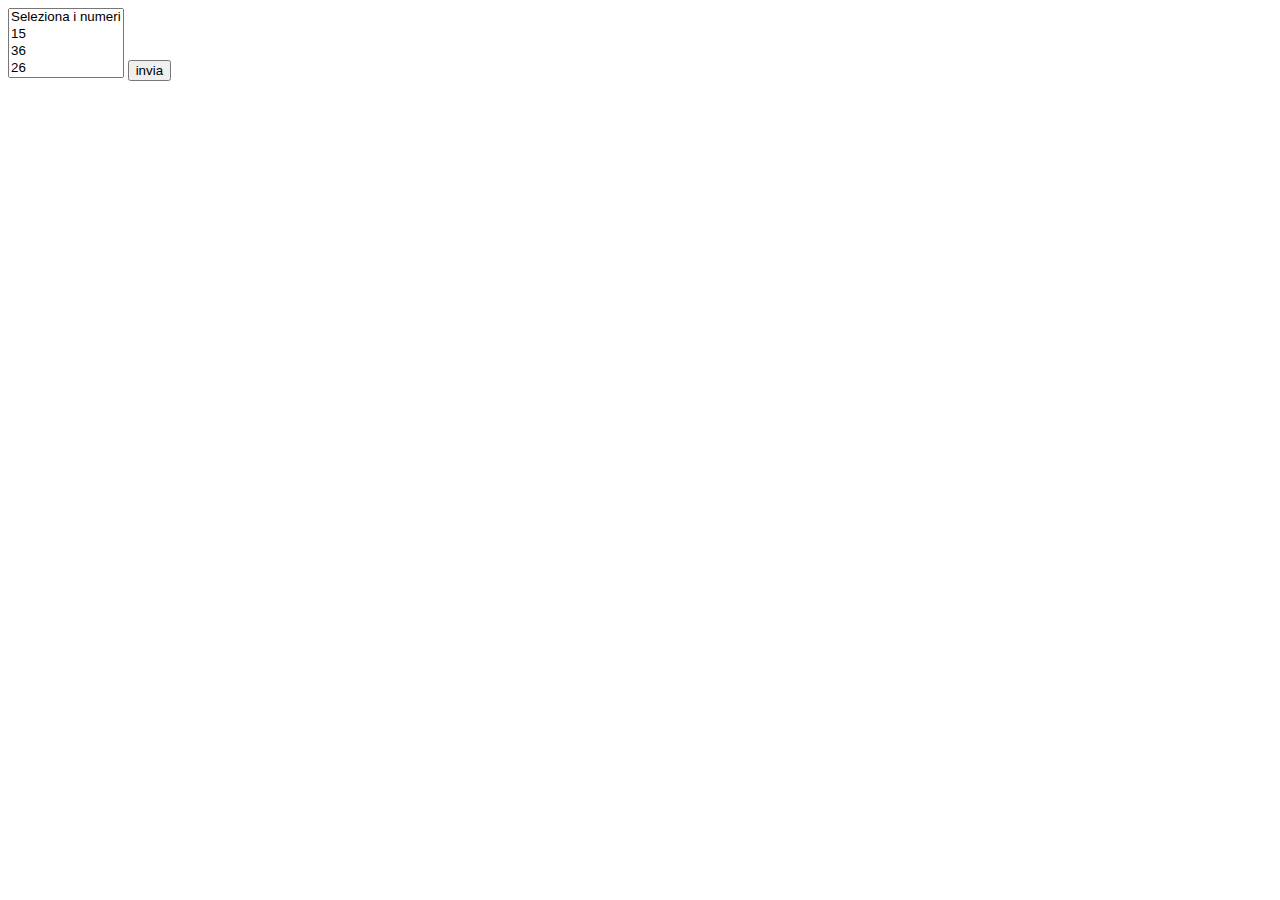
<file: interfacciaGrafica/index.htm>
<html>
<head>
	<title>Order by random</title>
	<script src="js/jQuery.js"></script>
	<script src="js/dataTables.min.js"></script>
	<link href="css/dataTab.css" rel="stylesheet">
</head>
<body>
	<form action="http://localhost:9090/ClientRequestOrderListAPI/ordina" method="GET">
		<select  id="list" multiple name="lista">
			<option value="-1">Seleziona i numeri</option>

		</select>
		<input type="submit" value="invia">
</form>
	<script type="text/javascript">

		$(document).ready(function(){
			for(var i=0;i<50;i++){
				var p=Math.floor(Math.random()*100);
				$('#list').append('<option value="'+p+'">'+p+'</option>');
			}

		})

	</script>
</body>
</html>
</file>
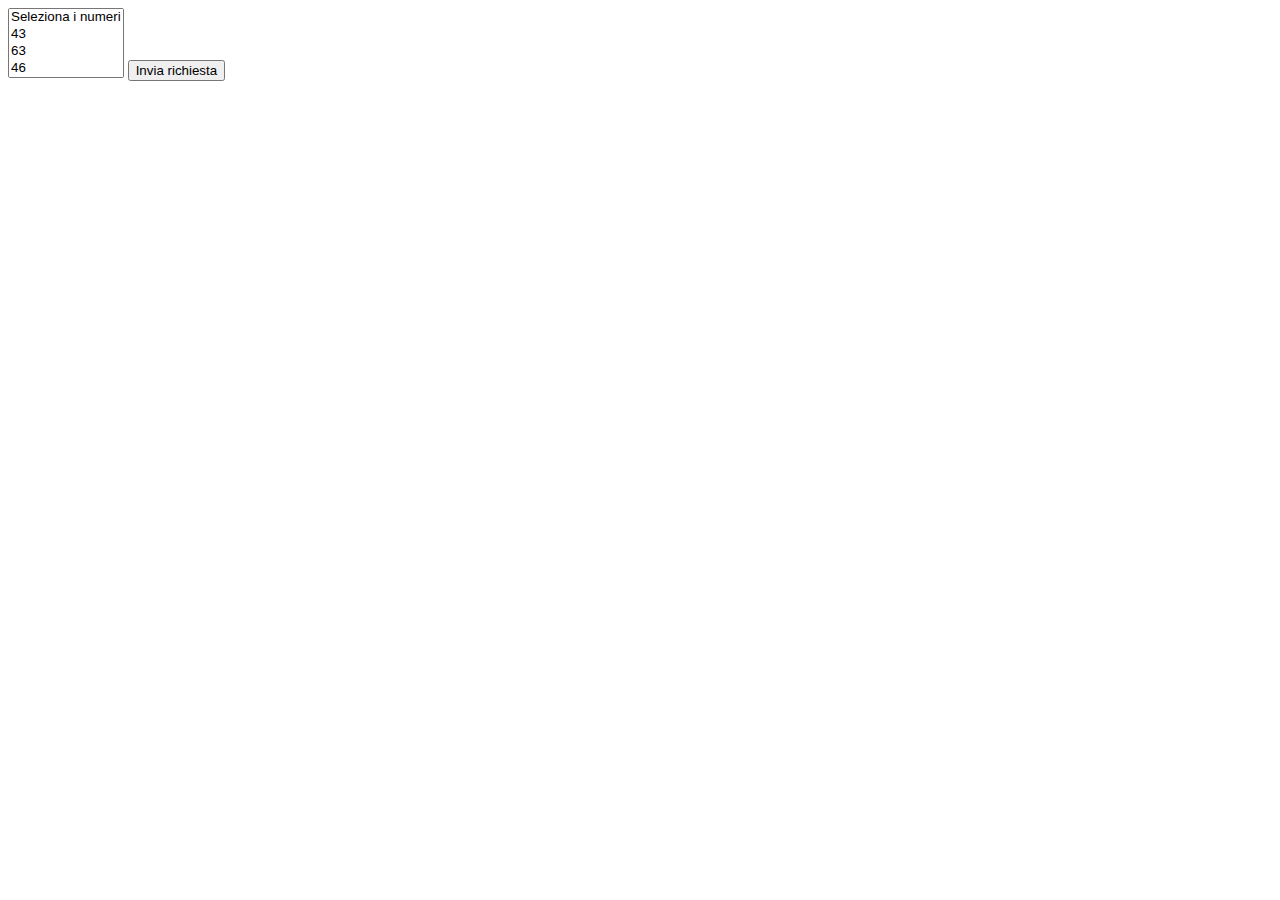
<file: ServizioClient/ClientOrderList/src/main/static/index.htm>
<!DOCTYPE html>
<html>
<head>
	<title>Order by random</title>
	<script src="js/jQuery.js"></script>
	<script src="js/dataTables.min.js"></script>
	<link href="css/dataTab.css" rel="stylesheet">
</head>
<body>

		<select  id="list" multiple>
			<option value="-1">Seleziona i numeri</option>

		</select>
		<button type="button" id="btn">Invia richiesta</button>

	<script type="text/javascript">
		$(document).ready(function(){
			for(var i=0;i<50;i++){
				var p=Math.floor(Math.random()*100);
				$('#list').append('<option value="'+p+'">'+p+'</option>');
			}

			$('#btn').click(function(){
				var param="";
				if($('#list').val()!=null && $('#list').val()!="-1"){
					param=$('#list').val();
					$.ajax({
						dataType:'json',
						type:'GET',
						url:'http://localhost:8080//ClientRequestOrderListAPI/orderList',
						crossDomain:'true',
						data:{'lista':param},
						success:function(xhr){
							console.log(xhr);
						},error:function(){

						}


					});

				}

			});


		})

	</script>
</body>
</html>
</file>
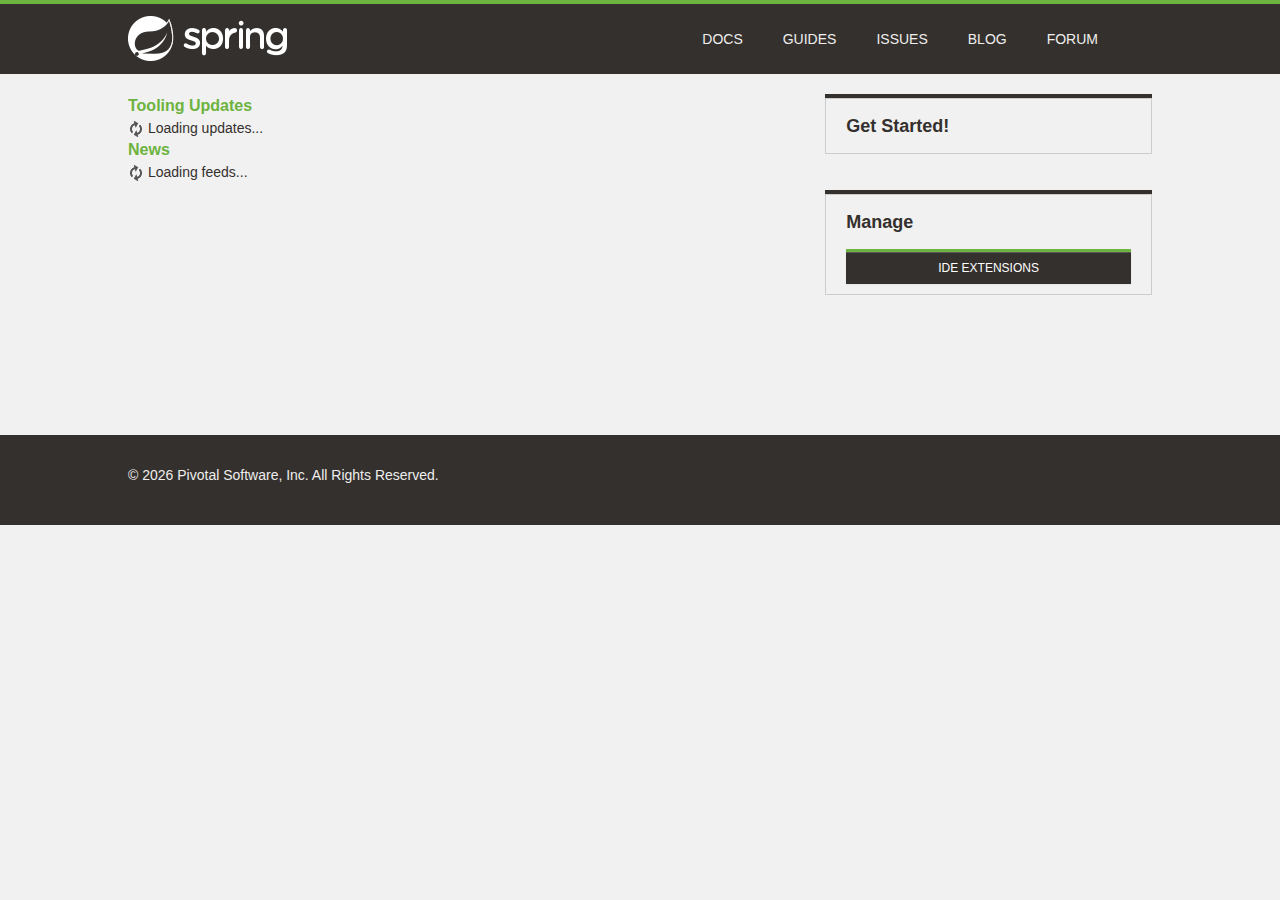
<file: ServizioClient/.metadata/.plugins/org.springsource.ide.eclipse.commons.gettingstarted/dashboard/1605631077933/index.html>
<!DOCTYPE html>
<html>
<head>
<title>Spring</title>
<meta
	content="width=device-width, initial-scale=1.0, maximum-scale=1, minimum-scale=1, user-scalable=no"
	id="Viewport" name="viewport" />
<meta http-equiv="Content-Type" content="text/html; charset=UTF-8">
<link rel="stylesheet" type="text/css"
	href="common/bootstrap/css/bootstrap.css" />
<link rel="stylesheet" type="text/css"
	href="https://fontawesome.io/assets/font-awesome/css/font-awesome.css" />
<link rel="stylesheet" type="text/css" href="common/css/fontcustom.css" />
<link rel="stylesheet" type="text/css" href="common/css/icons.css" />
<link rel="stylesheet" type="text/css" href="common/css/buttons.css" />
<link rel="stylesheet" type="text/css" href="common/css/typography.css" />
<link rel="stylesheet" type="text/css" href="common/css/main.css" />
<link rel="stylesheet" type="text/css" href="common/css/application.css" />
<link rel="stylesheet" type="text/css"
	href="common/css/markdown-content.css" />
<link rel="stylesheet" type="text/css" href="common/css/docs.css" />
<link rel="stylesheet" type="text/css" href="common/css/homepage.css" />
<link rel="stylesheet" type="text/css" href="common/css/tools.css" />
<link rel="stylesheet" type="text/css" href="common/css/projects.css" />
<link rel="stylesheet" type="text/css" href="common/css/highlight.css" />
<link rel="stylesheet" type="text/css" href="common/css/responsive.css" />
<script type="text/javascript" src="common/js/jquery.js"></script>
<script type="text/javascript"
	src="common/bootstrap/js/bootstrap.min.js"></script>
<script type="text/javascript"
	src="common/bootstrap-datetimepicker/js/bootstrap-datetimepicker.min.js"></script>
<script type="text/javascript" src="common/js/filter.js"></script>
<script type="text/javascript" src="common/js/application.js"></script>
<script type="text/javascript" src="common/js/guide.js"></script>

<link rel="stylesheet" type="text/css" href="common/css/blog.css" />
<link rel="stylesheet" type="text/css" href="common/css/dashboard.css" />

</head>
<body>
	<script>
		//window.ide 'dummy'. Replaced/injected later by STS browser integration.
		//The dummy helps preview/test the page in an external browser.
		window.ide = {
			call: function () {
				return false;
			}
		}
		
		function addHtml(element, html) {
			if (html) {
				document.getElementById(element).innerHTML = html;
			}
		}

		function search(input) {
			if (input.value != "") {
				ide.call('openWebPage', 'https://spring.io/search?q=' + input.value)
				input.value = "";
			}
		}
	</script>
	<div class="viewport">
		<header class="navbar header--navbar">
			<div class="navbar-inner">
				<div class="container-fluid">
					<div class="spring-logo--container">
						<a class="spring-logo" href="#"><span></span></a>
					</div>
					<ul class="nav pull-right">
						<li class="navbar-link"><a
							onclick="return ide.call('openWebPage', 'https://spring.io/docs')">Docs</a></li>
						<li class="navbar-link"><a
							onclick="return ide.call('openWebPage', 'https://spring.io/guides')">Guides</a></li>
						<li class="navbar-link"><a
							onclick="return ide.call('openWebPage', 'https://github.com/spring-projects/spring-ide/issues')">Issues</a></li>
						<li class="navbar-link"><a
							onclick="return ide.call('openWebPage', 'https://spring.io/blog')">Blog</a></li>
						<li class="navbar-link"><a
							onclick="return ide.call('openWebPage', 'https://forum.springsource.org/forumdisplay.php?32-SpringSource-Tool-Suite')">Forum</a></li>
						<li class="navbar-link nav-search"><i
							class="fa fa-search navbar-search--icon js-search-input-open"></i>
							<div class="search-input-close js-search-input-close">x</div></li>
					</ul>
				</div>
			</div>
			<div class="search-dropdown--container js-search-dropdown">
				<div class="container-fluid">
					<div class="search-form--container">
						<form action="" class="form-inline form-search" method="get">
							<input class="search-query search-form--form js-search-input"
								name="q" onchange="search(this)"
								placeholder="Search for documentation, guides, and posts..."
								type="text" value="" />
							<button class="search-form--submit" type="submit">
								<i class="fa fa-search"></i>
							</button>
						</form>
					</div>
				</div>
			</div>
		</header>
		<div class="body--container container-fluid ">
			<div class="main-body--wrapper"
				style="padding-top: 20px; margin-top: 0px;">
				<!-- Override Spring IO Page Whitespace -->
				<div class="row-fluid blog--wrapper">
					<div class="span8">
						<h3 class="feed-header">Tooling Updates</h3>
						<div id="updates">
						  <img src="common/img/loading.gif"/> Loading updates...
						</div>
						<h3 class="feed-header">News</h3>
						<div id="feeds">
						  <img src="common/img/loading.gif"/> Loading feeds...
						</div>
					</div>

					<aside class="span4 content-right-pane--container" id="sidebar">
						<div class="right-pane-widget--container">
							<h2>Get Started!</h2>
							<div id="gettingStarted">
							</div>
							<div id="projectWizards">
							</div>
						</div>
						<div class="right-pane-widget--container">
							<h2>Manage</h2>
							<a class="ide_widget btn btn-black uppercase" href="#"
								onclick="return ide.call('openEditor', 'org.springsource.ide.eclipse.commons.gettingstarted.dashboard.ExtensionsEditor')">IDE Extensions</a>
						</div>
					</aside>
				</div>
			</div>
		</div>
		<footer class="footer">
			<div class="container-fluid">
				<div class="row-fluid">
					<div class="span8">
						&copy;
						<script type="text/javascript">
							var d = new Date();
							document.write(d.getFullYear());
						</script>
						Pivotal Software, Inc. All Rights Reserved.
					</div>
				</div>
			</div>
		</footer>
	</div>
</body>
</html>
</file>
<file: interfacciaGrafica/css/dataTab.css>
��t a b l e . d a t a T a b l e { w i d t h : 1 0 0 % ; m a r g i n : 0   a u t o ; c l e a r : b o t h ; b o r d e r - c o l l a p s e : s e p a r a t e ; b o r d e r - s p a c i n g : 0 } t a b l e . d a t a T a b l e   t h e a d   t h , t a b l e . d a t a T a b l e   t f o o t   t h { f o n t - w e i g h t : b o l d } t a b l e . d a t a T a b l e   t h e a d   t h , t a b l e . d a t a T a b l e   t h e a d   t d { p a d d i n g : 1 0 p x   1 8 p x ; b o r d e r - b o t t o m : 1 p x   s o l i d   # 1 1 1 } t a b l e . d a t a T a b l e   t h e a d   t h : a c t i v e , t a b l e . d a t a T a b l e   t h e a d   t d : a c t i v e { o u t l i n e : n o n e } t a b l e . d a t a T a b l e   t f o o t   t h , t a b l e . d a t a T a b l e   t f o o t   t d { p a d d i n g : 1 0 p x   1 8 p x   6 p x   1 8 p x ; b o r d e r - t o p : 1 p x   s o l i d   # 1 1 1 } t a b l e . d a t a T a b l e   t h e a d   . s o r t i n g , t a b l e . d a t a T a b l e   t h e a d   . s o r t i n g _ a s c , t a b l e . d a t a T a b l e   t h e a d   . s o r t i n g _ d e s c , t a b l e . d a t a T a b l e   t h e a d   . s o r t i n g _ a s c _ d i s a b l e d , t a b l e . d a t a T a b l e   t h e a d   . s o r t i n g _ d e s c _ d i s a b l e d { c u r s o r : p o i n t e r ; * c u r s o r : h a n d ; b a c k g r o u n d - r e p e a t : n o - r e p e a t ; b a c k g r o u n d - p o s i t i o n : c e n t e r   r i g h t } t a b l e . d a t a T a b l e   t h e a d   . s o r t i n g { b a c k g r o u n d - i m a g e : u r l ( " . . / i m a g e s / s o r t _ b o t h . p n g " ) } t a b l e . d a t a T a b l e   t h e a d   . s o r t i n g _ a s c { b a c k g r o u n d - i m a g e : u r l ( " . . / i m a g e s / s o r t _ a s c . p n g " ) } t a b l e . d a t a T a b l e   t h e a d   . s o r t i n g _ d e s c { b a c k g r o u n d - i m a g e : u r l ( " . . / i m a g e s / s o r t _ d e s c . p n g " ) } t a b l e . d a t a T a b l e   t h e a d   . s o r t i n g _ a s c _ d i s a b l e d { b a c k g r o u n d - i m a g e : u r l ( " . . / i m a g e s / s o r t _ a s c _ d i s a b l e d . p n g " ) } t a b l e . d a t a T a b l e   t h e a d   . s o r t i n g _ d e s c _ d i s a b l e d { b a c k g r o u n d - i m a g e : u r l ( " . . / i m a g e s / s o r t _ d e s c _ d i s a b l e d . p n g " ) } t a b l e . d a t a T a b l e   t b o d y   t r { b a c k g r o u n d - c o l o r : # f f f f f f } t a b l e . d a t a T a b l e   t b o d y   t r . s e l e c t e d { b a c k g r o u n d - c o l o r : # B 0 B E D 9 } t a b l e . d a t a T a b l e   t b o d y   t h , t a b l e . d a t a T a b l e   t b o d y   t d { p a d d i n g : 8 p x   1 0 p x } t a b l e . d a t a T a b l e . r o w - b o r d e r   t b o d y   t h , t a b l e . d a t a T a b l e . r o w - b o r d e r   t b o d y   t d , t a b l e . d a t a T a b l e . d i s p l a y   t b o d y   t h , t a b l e . d a t a T a b l e . d i s p l a y   t b o d y   t d { b o r d e r - t o p : 1 p x   s o l i d   # d d d } t a b l e . d a t a T a b l e . r o w - b o r d e r   t b o d y   t r : f i r s t - c h i l d   t h , t a b l e . d a t a T a b l e . r o w - b o r d e r   t b o d y   t r : f i r s t - c h i l d   t d , t a b l e . d a t a T a b l e . d i s p l a y   t b o d y   t r : f i r s t - c h i l d   t h , t a b l e . d a t a T a b l e . d i s p l a y   t b o d y   t r : f i r s t - c h i l d   t d { b o r d e r - t o p : n o n e } t a b l e . d a t a T a b l e . c e l l - b o r d e r   t b o d y   t h , t a b l e . d a t a T a b l e . c e l l - b o r d e r   t b o d y   t d { b o r d e r - t o p : 1 p x   s o l i d   # d d d ; b o r d e r - r i g h t : 1 p x   s o l i d   # d d d } t a b l e . d a t a T a b l e . c e l l - b o r d e r   t b o d y   t r   t h : f i r s t - c h i l d , t a b l e . d a t a T a b l e . c e l l - b o r d e r   t b o d y   t r   t d : f i r s t - c h i l d { b o r d e r - l e f t : 1 p x   s o l i d   # d d d } t a b l e . d a t a T a b l e . c e l l - b o r d e r   t b o d y   t r : f i r s t - c h i l d   t h , t a b l e . d a t a T a b l e . c e l l - b o r d e r   t b o d y   t r : f i r s t - c h i l d   t d { b o r d e r - t o p : n o n e } t a b l e . d a t a T a b l e . s t r i p e   t b o d y   t r . o d d , t a b l e . d a t a T a b l e . d i s p l a y   t b o d y   t r . o d d { b a c k g r o u n d - c o l o r : # f 9 f 9 f 9 } t a b l e . d a t a T a b l e . s t r i p e   t b o d y   t r . o d d . s e l e c t e d , t a b l e . d a t a T a b l e . d i s p l a y   t b o d y   t r . o d d . s e l e c t e d { b a c k g r o u n d - c o l o r : # a c b a d 4 } t a b l e . d a t a T a b l e . h o v e r   t b o d y   t r : h o v e r , t a b l e . d a t a T a b l e . d i s p l a y   t b o d y   t r : h o v e r { b a c k g r o u n d - c o l o r : # f 6 f 6 f 6 } t a b l e . d a t a T a b l e . h o v e r   t b o d y   t r : h o v e r . s e l e c t e d , t a b l e . d a t a T a b l e . d i s p l a y   t b o d y   t r : h o v e r . s e l e c t e d { b a c k g r o u n d - c o l o r : # a a b 7 d 1 } t a b l e . d a t a T a b l e . o r d e r - c o l u m n   t b o d y   t r > . s o r t i n g _ 1 , t a b l e . d a t a T a b l e . o r d e r - c o l u m n   t b o d y   t r > . s o r t i n g _ 2 , t a b l e . d a t a T a b l e . o r d e r - c o l u m n   t b o d y   t r > . s o r t i n g _ 3 , t a b l e . d a t a T a b l e . d i s p l a y   t b o d y   t r > . s o r t i n g _ 1 , t a b l e . d a t a T a b l e . d i s p l a y   t b o d y   t r > . s o r t i n g _ 2 , t a b l e . d a t a T a b l e . d i s p l a y   t b o d y   t r > . s o r t i n g _ 3 { b a c k g r o u n d - c o l o r : # f a f a f a } t a b l e . d a t a T a b l e . o r d e r - c o l u m n   t b o d y   t r . s e l e c t e d > . s o r t i n g _ 1 , t a b l e . d a t a T a b l e . o r d e r - c o l u m n   t b o d y   t r . s e l e c t e d > . s o r t i n g _ 2 , t a b l e . d a t a T a b l e . o r d e r - c o l u m n   t b o d y   t r . s e l e c t e d > . s o r t i n g _ 3 , t a b l e . d a t a T a b l e . d i s p l a y   t b o d y   t r . s e l e c t e d > . s o r t i n g _ 1 , t a b l e . d a t a T a b l e . d i s p l a y   t b o d y   t r . s e l e c t e d > . s o r t i n g _ 2 , t a b l e . d a t a T a b l e . d i s p l a y   t b o d y   t r . s e l e c t e d > . s o r t i n g _ 3 { b a c k g r o u n d - c o l o r : # a c b a d 5 } t a b l e . d a t a T a b l e . d i s p l a y   t b o d y   t r . o d d > . s o r t i n g _ 1 , t a b l e . d a t a T a b l e . o r d e r - c o l u m n . s t r i p e   t b o d y   t r . o d d > . s o r t i n g _ 1 { b a c k g r o u n d - c o l o r : # f 1 f 1 f 1 } t a b l e . d a t a T a b l e . d i s p l a y   t b o d y   t r . o d d > . s o r t i n g _ 2 , t a b l e . d a t a T a b l e . o r d e r - c o l u m n . s t r i p e   t b o d y   t r . o d d > . s o r t i n g _ 2 { b a c k g r o u n d - c o l o r : # f 3 f 3 f 3 } t a b l e . d a t a T a b l e . d i s p l a y   t b o d y   t r . o d d > . s o r t i n g _ 3 , t a b l e . d a t a T a b l e . o r d e r - c o l u m n . s t r i p e   t b o d y   t r . o d d > . s o r t i n g _ 3 { b a c k g r o u n d - c o l o r : w h i t e s m o k e } t a b l e . d a t a T a b l e . d i s p l a y   t b o d y   t r . o d d . s e l e c t e d > . s o r t i n g _ 1 , t a b l e . d a t a T a b l e . o r d e r - c o l u m n . s t r i p e   t b o d y   t r . o d d . s e l e c t e d > . s o r t i n g _ 1 { b a c k g r o u n d - c o l o r : # a 6 b 4 c d } t a b l e . d a t a T a b l e . d i s p l a y   t b o d y   t r . o d d . s e l e c t e d > . s o r t i n g _ 2 , t a b l e . d a t a T a b l e . o r d e r - c o l u m n . s t r i p e   t b o d y   t r . o d d . s e l e c t e d > . s o r t i n g _ 2 { b a c k g r o u n d - c o l o r : # a 8 b 5 c f } t a b l e . d a t a T a b l e . d i s p l a y   t b o d y   t r . o d d . s e l e c t e d > . s o r t i n g _ 3 , t a b l e . d a t a T a b l e . o r d e r - c o l u m n . s t r i p e   t b o d y   t r . o d d . s e l e c t e d > . s o r t i n g _ 3 { b a c k g r o u n d - c o l o r : # a 9 b 7 d 1 } t a b l e . d a t a T a b l e . d i s p l a y   t b o d y   t r . e v e n > . s o r t i n g _ 1 , t a b l e . d a t a T a b l e . o r d e r - c o l u m n . s t r i p e   t b o d y   t r . e v e n > . s o r t i n g _ 1 { b a c k g r o u n d - c o l o r : # f a f a f a } t a b l e . d a t a T a b l e . d i s p l a y   t b o d y   t r . e v e n > . s o r t i n g _ 2 , t a b l e . d a t a T a b l e . o r d e r - c o l u m n . s t r i p e   t b o d y   t r . e v e n > . s o r t i n g _ 2 { b a c k g r o u n d - c o l o r : # f c f c f c } t a b l e . d a t a T a b l e . d i s p l a y   t b o d y   t r . e v e n > . s o r t i n g _ 3 , t a b l e . d a t a T a b l e . o r d e r - c o l u m n . s t r i p e   t b o d y   t r . e v e n > . s o r t i n g _ 3 { b a c k g r o u n d - c o l o r : # f e f e f e } t a b l e . d a t a T a b l e . d i s p l a y   t b o d y   t r . e v e n . s e l e c t e d > . s o r t i n g _ 1 , t a b l e . d a t a T a b l e . o r d e r - c o l u m n . s t r i p e   t b o d y   t r . e v e n . s e l e c t e d > . s o r t i n g _ 1 { b a c k g r o u n d - c o l o r : # a c b a d 5 } t a b l e . d a t a T a b l e . d i s p l a y   t b o d y   t r . e v e n . s e l e c t e d > . s o r t i n g _ 2 , t a b l e . d a t a T a b l e . o r d e r - c o l u m n . s t r i p e   t b o d y   t r . e v e n . s e l e c t e d > . s o r t i n g _ 2 { b a c k g r o u n d - c o l o r : # a e b c d 6 } t a b l e . d a t a T a b l e . d i s p l a y   t b o d y   t r . e v e n . s e l e c t e d > . s o r t i n g _ 3 , t a b l e . d a t a T a b l e . o r d e r - c o l u m n . s t r i p e   t b o d y   t r . e v e n . s e l e c t e d > . s o r t i n g _ 3 { b a c k g r o u n d - c o l o r : # a f b d d 8 } t a b l e . d a t a T a b l e . d i s p l a y   t b o d y   t r : h o v e r > . s o r t i n g _ 1 , t a b l e . d a t a T a b l e . o r d e r - c o l u m n . h o v e r   t b o d y   t r : h o v e r > . s o r t i n g _ 1 { b a c k g r o u n d - c o l o r : # e a e a e a } t a b l e . d a t a T a b l e . d i s p l a y   t b o d y   t r : h o v e r > . s o r t i n g _ 2 , t a b l e . d a t a T a b l e . o r d e r - c o l u m n . h o v e r   t b o d y   t r : h o v e r > . s o r t i n g _ 2 { b a c k g r o u n d - c o l o r : # e c e c e c } t a b l e . d a t a T a b l e . d i s p l a y   t b o d y   t r : h o v e r > . s o r t i n g _ 3 , t a b l e . d a t a T a b l e . o r d e r - c o l u m n . h o v e r   t b o d y   t r : h o v e r > . s o r t i n g _ 3 { b a c k g r o u n d - c o l o r : # e f e f e f } t a b l e . d a t a T a b l e . d i s p l a y   t b o d y   t r : h o v e r . s e l e c t e d > . s o r t i n g _ 1 , t a b l e . d a t a T a b l e . o r d e r - c o l u m n . h o v e r   t b o d y   t r : h o v e r . s e l e c t e d > . s o r t i n g _ 1 { b a c k g r o u n d - c o l o r : # a 2 a e c 7 } t a b l e . d a t a T a b l e . d i s p l a y   t b o d y   t r : h o v e r . s e l e c t e d > . s o r t i n g _ 2 , t a b l e . d a t a T a b l e . o r d e r - c o l u m n . h o v e r   t b o d y   t r : h o v e r . s e l e c t e d > . s o r t i n g _ 2 { b a c k g r o u n d - c o l o r : # a 3 b 0 c 9 } t a b l e . d a t a T a b l e . d i s p l a y   t b o d y   t r : h o v e r . s e l e c t e d > . s o r t i n g _ 3 , t a b l e . d a t a T a b l e . o r d e r - c o l u m n . h o v e r   t b o d y   t r : h o v e r . s e l e c t e d > . s o r t i n g _ 3 { b a c k g r o u n d - c o l o r : # a 5 b 2 c b } t a b l e . d a t a T a b l e . n o - f o o t e r { b o r d e r - b o t t o m : 1 p x   s o l i d   # 1 1 1 } t a b l e . d a t a T a b l e . n o w r a p   t h , t a b l e . d a t a T a b l e . n o w r a p   t d { w h i t e - s p a c e : n o w r a p } t a b l e . d a t a T a b l e . c o m p a c t   t h e a d   t h , t a b l e . d a t a T a b l e . c o m p a c t   t h e a d   t d { p a d d i n g : 4 p x   1 7 p x } t a b l e . d a t a T a b l e . c o m p a c t   t f o o t   t h , t a b l e . d a t a T a b l e . c o m p a c t   t f o o t   t d { p a d d i n g : 4 p x } t a b l e . d a t a T a b l e . c o m p a c t   t b o d y   t h , t a b l e . d a t a T a b l e . c o m p a c t   t b o d y   t d { p a d d i n g : 4 p x } t a b l e . d a t a T a b l e   t h . d t - l e f t , t a b l e . d a t a T a b l e   t d . d t - l e f t { t e x t - a l i g n : l e f t } t a b l e . d a t a T a b l e   t h . d t - c e n t e r , t a b l e . d a t a T a b l e   t d . d t - c e n t e r , t a b l e . d a t a T a b l e   t d . d a t a T a b l e s _ e m p t y { t e x t - a l i g n : c e n t e r } t a b l e . d a t a T a b l e   t h . d t - r i g h t , t a b l e . d a t a T a b l e   t d . d t - r i g h t { t e x t - a l i g n : r i g h t } t a b l e . d a t a T a b l e   t h . d t - j u s t i f y , t a b l e . d a t a T a b l e   t d . d t - j u s t i f y { t e x t - a l i g n : j u s t i f y } t a b l e . d a t a T a b l e   t h . d t - n o w r a p , t a b l e . d a t a T a b l e   t d . d t - n o w r a p { w h i t e - s p a c e : n o w r a p } t a b l e . d a t a T a b l e   t h e a d   t h . d t - h e a d - l e f t , t a b l e . d a t a T a b l e   t h e a d   t d . d t - h e a d - l e f t , t a b l e . d a t a T a b l e   t f o o t   t h . d t - h e a d - l e f t , t a b l e . d a t a T a b l e   t f o o t   t d . d t - h e a d - l e f t { t e x t - a l i g n : l e f t } t a b l e . d a t a T a b l e   t h e a d   t h . d t - h e a d - c e n t e r , t a b l e . d a t a T a b l e   t h e a d   t d . d t - h e a d - c e n t e r , t a b l e . d a t a T a b l e   t f o o t   t h . d t - h e a d - c e n t e r , t a b l e . d a t a T a b l e   t f o o t   t d . d t - h e a d - c e n t e r { t e x t - a l i g n : c e n t e r } t a b l e . d a t a T a b l e   t h e a d   t h . d t - h e a d - r i g h t , t a b l e . d a t a T a b l e   t h e a d   t d . d t - h e a d - r i g h t , t a b l e . d a t a T a b l e   t f o o t   t h . d t - h e a d - r i g h t , t a b l e . d a t a T a b l e   t f o o t   t d . d t - h e a d - r i g h t { t e x t - a l i g n : r i g h t } t a b l e . d a t a T a b l e   t h e a d   t h . d t - h e a d - j u s t i f y , t a b l e . d a t a T a b l e   t h e a d   t d . d t - h e a d - j u s t i f y , t a b l e . d a t a T a b l e   t f o o t   t h . d t - h e a d - j u s t i f y , t a b l e . d a t a T a b l e   t f o o t   t d . d t - h e a d - j u s t i f y { t e x t - a l i g n : j u s t i f y } t a b l e . d a t a T a b l e   t h e a d   t h . d t - h e a d - n o w r a p , t a b l e . d a t a T a b l e   t h e a d   t d . d t - h e a d - n o w r a p , t a b l e . d a t a T a b l e   t f o o t   t h . d t - h e a d - n o w r a p , t a b l e . d a t a T a b l e   t f o o t   t d . d t - h e a d - n o w r a p { w h i t e - s p a c e : n o w r a p } t a b l e . d a t a T a b l e   t b o d y   t h . d t - b o d y - l e f t , t a b l e . d a t a T a b l e   t b o d y   t d . d t - b o d y - l e f t { t e x t - a l i g n : l e f t } t a b l e . d a t a T a b l e   t b o d y   t h . d t - b o d y - c e n t e r , t a b l e . d a t a T a b l e   t b o d y   t d . d t - b o d y - c e n t e r { t e x t - a l i g n : c e n t e r } t a b l e . d a t a T a b l e   t b o d y   t h . d t - b o d y - r i g h t , t a b l e . d a t a T a b l e   t b o d y   t d . d t - b o d y - r i g h t { t e x t - a l i g n : r i g h t } t a b l e . d a t a T a b l e   t b o d y   t h . d t - b o d y - j u s t i f y , t a b l e . d a t a T a b l e   t b o d y   t d . d t - b o d y - j u s t i f y { t e x t - a l i g n : j u s t i f y } t a b l e . d a t a T a b l e   t b o d y   t h . d t - b o d y - n o w r a p , t a b l e . d a t a T a b l e   t b o d y   t d . d t - b o d y - n o w r a p { w h i t e - s p a c e : n o w r a p } t a b l e . d a t a T a b l e , t a b l e . d a t a T a b l e   t h , t a b l e . d a t a T a b l e   t d { b o x - s i z i n g : c o n t e n t - b o x } . d a t a T a b l e s _ w r a p p e r { p o s i t i o n : r e l a t i v e ; c l e a r : b o t h ; * z o o m : 1 ; z o o m : 1 } . d a t a T a b l e s _ w r a p p e r   . d a t a T a b l e s _ l e n g t h { f l o a t : l e f t } . d a t a T a b l e s _ w r a p p e r   . d a t a T a b l e s _ l e n g t h   s e l e c t { b o r d e r : 1 p x   s o l i d   # a a a ; b o r d e r - r a d i u s : 3 p x ; p a d d i n g : 5 p x ; b a c k g r o u n d - c o l o r : t r a n s p a r e n t ; p a d d i n g : 4 p x } . d a t a T a b l e s _ w r a p p e r   . d a t a T a b l e s _ f i l t e r { f l o a t : r i g h t ; t e x t - a l i g n : r i g h t } . d a t a T a b l e s _ w r a p p e r   . d a t a T a b l e s _ f i l t e r   i n p u t { b o r d e r : 1 p x   s o l i d   # a a a ; b o r d e r - r a d i u s : 3 p x ; p a d d i n g : 5 p x ; b a c k g r o u n d - c o l o r : t r a n s p a r e n t ; m a r g i n - l e f t : 3 p x } . d a t a T a b l e s _ w r a p p e r   . d a t a T a b l e s _ i n f o { c l e a r : b o t h ; f l o a t : l e f t ; p a d d i n g - t o p : 0 . 7 5 5 e m } . d a t a T a b l e s _ w r a p p e r   . d a t a T a b l e s _ p a g i n a t e { f l o a t : r i g h t ; t e x t - a l i g n : r i g h t ; p a d d i n g - t o p : 0 . 2 5 e m } . d a t a T a b l e s _ w r a p p e r   . d a t a T a b l e s _ p a g i n a t e   . p a g i n a t e _ b u t t o n { b o x - s i z i n g : b o r d e r - b o x ; d i s p l a y : i n l i n e - b l o c k ; m i n - w i d t h : 1 . 5 e m ; p a d d i n g : 0 . 5 e m   1 e m ; m a r g i n - l e f t : 2 p x ; t e x t - a l i g n : c e n t e r ; t e x t - d e c o r a t i o n : n o n e   ! i m p o r t a n t ; c u r s o r : p o i n t e r ; * c u r s o r : h a n d ; c o l o r : # 3 3 3   ! i m p o r t a n t ; b o r d e r : 1 p x   s o l i d   t r a n s p a r e n t ; b o r d e r - r a d i u s : 2 p x } . d a t a T a b l e s _ w r a p p e r   . d a t a T a b l e s _ p a g i n a t e   . p a g i n a t e _ b u t t o n . c u r r e n t , . d a t a T a b l e s _ w r a p p e r   . d a t a T a b l e s _ p a g i n a t e   . p a g i n a t e _ b u t t o n . c u r r e n t : h o v e r { c o l o r : # 3 3 3   ! i m p o r t a n t ; b o r d e r : 1 p x   s o l i d   # 9 7 9 7 9 7 ; b a c k g r o u n d - c o l o r : w h i t e ; b a c k g r o u n d : - w e b k i t - g r a d i e n t ( l i n e a r ,   l e f t   t o p ,   l e f t   b o t t o m ,   c o l o r - s t o p ( 0 % ,   # f f f ) ,   c o l o r - s t o p ( 1 0 0 % ,   # d c d c d c ) ) ; b a c k g r o u n d : - w e b k i t - l i n e a r - g r a d i e n t ( t o p ,   # f f f   0 % ,   # d c d c d c   1 0 0 % ) ; b a c k g r o u n d : - m o z - l i n e a r - g r a d i e n t ( t o p ,   # f f f   0 % ,   # d c d c d c   1 0 0 % ) ; b a c k g r o u n d : - m s - l i n e a r - g r a d i e n t ( t o p ,   # f f f   0 % ,   # d c d c d c   1 0 0 % ) ; b a c k g r o u n d : - o - l i n e a r - g r a d i e n t ( t o p ,   # f f f   0 % ,   # d c d c d c   1 0 0 % ) ; b a c k g r o u n d : l i n e a r - g r a d i e n t ( t o   b o t t o m ,   # f f f   0 % ,   # d c d c d c   1 0 0 % ) } . d a t a T a b l e s _ w r a p p e r   . d a t a T a b l e s _ p a g i n a t e   . p a g i n a t e _ b u t t o n . d i s a b l e d , . d a t a T a b l e s _ w r a p p e r   . d a t a T a b l e s _ p a g i n a t e   . p a g i n a t e _ b u t t o n . d i s a b l e d : h o v e r , . d a t a T a b l e s _ w r a p p e r   . d a t a T a b l e s _ p a g i n a t e   . p a g i n a t e _ b u t t o n . d i s a b l e d : a c t i v e { c u r s o r : d e f a u l t ; c o l o r : # 6 6 6   ! i m p o r t a n t ; b o r d e r : 1 p x   s o l i d   t r a n s p a r e n t ; b a c k g r o u n d : t r a n s p a r e n t ; b o x - s h a d o w : n o n e } . d a t a T a b l e s _ w r a p p e r   . d a t a T a b l e s _ p a g i n a t e   . p a g i n a t e _ b u t t o n : h o v e r { c o l o r : w h i t e   ! i m p o r t a n t ; b o r d e r : 1 p x   s o l i d   # 1 1 1 ; b a c k g r o u n d - c o l o r : # 5 8 5 8 5 8 ; b a c k g r o u n d : - w e b k i t - g r a d i e n t ( l i n e a r ,   l e f t   t o p ,   l e f t   b o t t o m ,   c o l o r - s t o p ( 0 % ,   # 5 8 5 8 5 8 ) ,   c o l o r - s t o p ( 1 0 0 % ,   # 1 1 1 ) ) ; b a c k g r o u n d : - w e b k i t - l i n e a r - g r a d i e n t ( t o p ,   # 5 8 5 8 5 8   0 % ,   # 1 1 1   1 0 0 % ) ; b a c k g r o u n d : - m o z - l i n e a r - g r a d i e n t ( t o p ,   # 5 8 5 8 5 8   0 % ,   # 1 1 1   1 0 0 % ) ; b a c k g r o u n d : - m s - l i n e a r - g r a d i e n t ( t o p ,   # 5 8 5 8 5 8   0 % ,   # 1 1 1   1 0 0 % ) ; b a c k g r o u n d : - o - l i n e a r - g r a d i e n t ( t o p ,   # 5 8 5 8 5 8   0 % ,   # 1 1 1   1 0 0 % ) ; b a c k g r o u n d : l i n e a r - g r a d i e n t ( t o   b o t t o m ,   # 5 8 5 8 5 8   0 % ,   # 1 1 1   1 0 0 % ) } . d a t a T a b l e s _ w r a p p e r   . d a t a T a b l e s _ p a g i n a t e   . p a g i n a t e _ b u t t o n : a c t i v e { o u t l i n e : n o n e ; b a c k g r o u n d - c o l o r : # 2 b 2 b 2 b ; b a c k g r o u n d : - w e b k i t - g r a d i e n t ( l i n e a r ,   l e f t   t o p ,   l e f t   b o t t o m ,   c o l o r - s t o p ( 0 % ,   # 2 b 2 b 2 b ) ,   c o l o r - s t o p ( 1 0 0 % ,   # 0 c 0 c 0 c ) ) ; b a c k g r o u n d : - w e b k i t - l i n e a r - g r a d i e n t ( t o p ,   # 2 b 2 b 2 b   0 % ,   # 0 c 0 c 0 c   1 0 0 % ) ; b a c k g r o u n d : - m o z - l i n e a r - g r a d i e n t ( t o p ,   # 2 b 2 b 2 b   0 % ,   # 0 c 0 c 0 c   1 0 0 % ) ; b a c k g r o u n d : - m s - l i n e a r - g r a d i e n t ( t o p ,   # 2 b 2 b 2 b   0 % ,   # 0 c 0 c 0 c   1 0 0 % ) ; b a c k g r o u n d : - o - l i n e a r - g r a d i e n t ( t o p ,   # 2 b 2 b 2 b   0 % ,   # 0 c 0 c 0 c   1 0 0 % ) ; b a c k g r o u n d : l i n e a r - g r a d i e n t ( t o   b o t t o m ,   # 2 b 2 b 2 b   0 % ,   # 0 c 0 c 0 c   1 0 0 % ) ; b o x - s h a d o w : i n s e t   0   0   3 p x   # 1 1 1 } . d a t a T a b l e s _ w r a p p e r   . d a t a T a b l e s _ p a g i n a t e   . e l l i p s i s { p a d d i n g : 0   1 e m } . d a t a T a b l e s _ w r a p p e r   . d a t a T a b l e s _ p r o c e s s i n g { p o s i t i o n : a b s o l u t e ; t o p : 5 0 % ; l e f t : 5 0 % ; w i d t h : 1 0 0 % ; h e i g h t : 4 0 p x ; m a r g i n - l e f t : - 5 0 % ; m a r g i n - t o p : - 2 5 p x ; p a d d i n g - t o p : 2 0 p x ; t e x t - a l i g n : c e n t e r ; f o n t - s i z e : 1 . 2 e m ; b a c k g r o u n d - c o l o r : w h i t e ; b a c k g r o u n d : - w e b k i t - g r a d i e n t ( l i n e a r ,   l e f t   t o p ,   r i g h t   t o p ,   c o l o r - s t o p ( 0 % ,   r g b a ( 2 5 5 , 2 5 5 , 2 5 5 , 0 ) ) ,   c o l o r - s t o p ( 2 5 % ,   r g b a ( 2 5 5 , 2 5 5 , 2 5 5 , 0 . 9 ) ) ,   c o l o r - s t o p ( 7 5 % ,   r g b a ( 2 5 5 , 2 5 5 , 2 5 5 , 0 . 9 ) ) ,   c o l o r - s t o p ( 1 0 0 % ,   r g b a ( 2 5 5 , 2 5 5 , 2 5 5 , 0 ) ) ) ; b a c k g r o u n d : - w e b k i t - l i n e a r - g r a d i e n t ( l e f t ,   r g b a ( 2 5 5 , 2 5 5 , 2 5 5 , 0 )   0 % ,   r g b a ( 2 5 5 , 2 5 5 , 2 5 5 , 0 . 9 )   2 5 % ,   r g b a ( 2 5 5 , 2 5 5 , 2 5 5 , 0 . 9 )   7 5 % ,   r g b a ( 2 5 5 , 2 5 5 , 2 5 5 , 0 )   1 0 0 % ) ; b a c k g r o u n d : - m o z - l i n e a r - g r a d i e n t ( l e f t ,   r g b a ( 2 5 5 , 2 5 5 , 2 5 5 , 0 )   0 % ,   r g b a ( 2 5 5 , 2 5 5 , 2 5 5 , 0 . 9 )   2 5 % ,   r g b a ( 2 5 5 , 2 5 5 , 2 5 5 , 0 . 9 )   7 5 % ,   r g b a ( 2 5 5 , 2 5 5 , 2 5 5 , 0 )   1 0 0 % ) ; b a c k g r o u n d : - m s - l i n e a r - g r a d i e n t ( l e f t ,   r g b a ( 2 5 5 , 2 5 5 , 2 5 5 , 0 )   0 % ,   r g b a ( 2 5 5 , 2 5 5 , 2 5 5 , 0 . 9 )   2 5 % ,   r g b a ( 2 5 5 , 2 5 5 , 2 5 5 , 0 . 9 )   7 5 % ,   r g b a ( 2 5 5 , 2 5 5 , 2 5 5 , 0 )   1 0 0 % ) ; b a c k g r o u n d : - o - l i n e a r - g r a d i e n t ( l e f t ,   r g b a ( 2 5 5 , 2 5 5 , 2 5 5 , 0 )   0 % ,   r g b a ( 2 5 5 , 2 5 5 , 2 5 5 , 0 . 9 )   2 5 % ,   r g b a ( 2 5 5 , 2 5 5 , 2 5 5 , 0 . 9 )   7 5 % ,   r g b a ( 2 5 5 , 2 5 5 , 2 5 5 , 0 )   1 0 0 % ) ; b a c k g r o u n d : l i n e a r - g r a d i e n t ( t o   r i g h t ,   r g b a ( 2 5 5 , 2 5 5 , 2 5 5 , 0 )   0 % ,   r g b a ( 2 5 5 , 2 5 5 , 2 5 5 , 0 . 9 )   2 5 % ,   r g b a ( 2 5 5 , 2 5 5 , 2 5 5 , 0 . 9 )   7 5 % ,   r g b a ( 2 5 5 , 2 5 5 , 2 5 5 , 0 )   1 0 0 % ) } . d a t a T a b l e s _ w r a p p e r   . d a t a T a b l e s _ l e n g t h , . d a t a T a b l e s _ w r a p p e r   . d a t a T a b l e s _ f i l t e r , . d a t a T a b l e s _ w r a p p e r   . d a t a T a b l e s _ i n f o , . d a t a T a b l e s _ w r a p p e r   . d a t a T a b l e s _ p r o c e s s i n g , . d a t a T a b l e s _ w r a p p e r   . d a t a T a b l e s _ p a g i n a t e { c o l o r : # 3 3 3 } . d a t a T a b l e s _ w r a p p e r   . d a t a T a b l e s _ s c r o l l { c l e a r : b o t h } . d a t a T a b l e s _ w r a p p e r   . d a t a T a b l e s _ s c r o l l   d i v . d a t a T a b l e s _ s c r o l l B o d y { * m a r g i n - t o p : - 1 p x ; - w e b k i t - o v e r f l o w - s c r o l l i n g : t o u c h } . d a t a T a b l e s _ w r a p p e r   . d a t a T a b l e s _ s c r o l l   d i v . d a t a T a b l e s _ s c r o l l B o d y > t a b l e > t h e a d > t r > t h , . d a t a T a b l e s _ w r a p p e r   . d a t a T a b l e s _ s c r o l l   d i v . d a t a T a b l e s _ s c r o l l B o d y > t a b l e > t h e a d > t r > t d , . d a t a T a b l e s _ w r a p p e r   . d a t a T a b l e s _ s c r o l l   d i v . d a t a T a b l e s _ s c r o l l B o d y > t a b l e > t b o d y > t r > t h , . d a t a T a b l e s _ w r a p p e r   . d a t a T a b l e s _ s c r o l l   d i v . d a t a T a b l e s _ s c r o l l B o d y > t a b l e > t b o d y > t r > t d { v e r t i c a l - a l i g n : m i d d l e } . d a t a T a b l e s _ w r a p p e r   . d a t a T a b l e s _ s c r o l l   d i v . d a t a T a b l e s _ s c r o l l B o d y > t a b l e > t h e a d > t r > t h > d i v . d a t a T a b l e s _ s i z i n g , . d a t a T a b l e s _ w r a p p e r   . d a t a T a b l e s _ s c r o l l   d i v . d a t a T a b l e s _ s c r o l l B o d y > t a b l e > t h e a d > t r > t d > d i v . d a t a T a b l e s _ s i z i n g , . d a t a T a b l e s _ w r a p p e r   . d a t a T a b l e s _ s c r o l l   d i v . d a t a T a b l e s _ s c r o l l B o d y > t a b l e > t b o d y > t r > t h > d i v . d a t a T a b l e s _ s i z i n g , . d a t a T a b l e s _ w r a p p e r   . d a t a T a b l e s _ s c r o l l   d i v . d a t a T a b l e s _ s c r o l l B o d y > t a b l e > t b o d y > t r > t d > d i v . d a t a T a b l e s _ s i z i n g { h e i g h t : 0 ; o v e r f l o w : h i d d e n ; m a r g i n : 0   ! i m p o r t a n t ; p a d d i n g : 0   ! i m p o r t a n t } . d a t a T a b l e s _ w r a p p e r . n o - f o o t e r   . d a t a T a b l e s _ s c r o l l B o d y { b o r d e r - b o t t o m : 1 p x   s o l i d   # 1 1 1 } . d a t a T a b l e s _ w r a p p e r . n o - f o o t e r   d i v . d a t a T a b l e s _ s c r o l l H e a d   t a b l e . d a t a T a b l e , . d a t a T a b l e s _ w r a p p e r . n o - f o o t e r   d i v . d a t a T a b l e s _ s c r o l l B o d y > t a b l e { b o r d e r - b o t t o m : n o n e } . d a t a T a b l e s _ w r a p p e r : a f t e r { v i s i b i l i t y : h i d d e n ; d i s p l a y : b l o c k ; c o n t e n t : " " ; c l e a r : b o t h ; h e i g h t : 0 } @ m e d i a   s c r e e n   a n d   ( m a x - w i d t h :   7 6 7 p x ) { . d a t a T a b l e s _ w r a p p e r   . d a t a T a b l e s _ i n f o , . d a t a T a b l e s _ w r a p p e r   . d a t a T a b l e s _ p a g i n a t e { f l o a t : n o n e ; t e x t - a l i g n : c e n t e r } . d a t a T a b l e s _ w r a p p e r   . d a t a T a b l e s _ p a g i n a t e { m a r g i n - t o p : 0 . 5 e m } } @ m e d i a   s c r e e n   a n d   ( m a x - w i d t h :   6 4 0 p x ) { . d a t a T a b l e s _ w r a p p e r   . d a t a T a b l e s _ l e n g t h , . d a t a T a b l e s _ w r a p p e r   . d a t a T a b l e s _ f i l t e r { f l o a t : n o n e ; t e x t - a l i g n : c e n t e r } . d a t a T a b l e s _ w r a p p e r   . d a t a T a b l e s _ f i l t e r { m a r g i n - t o p : 0 . 5 e m } } 
</file>
<file: ServizioClient/ClientOrderList/src/main/static/css/dataTab.css>
��t a b l e . d a t a T a b l e { w i d t h : 1 0 0 % ; m a r g i n : 0   a u t o ; c l e a r : b o t h ; b o r d e r - c o l l a p s e : s e p a r a t e ; b o r d e r - s p a c i n g : 0 } t a b l e . d a t a T a b l e   t h e a d   t h , t a b l e . d a t a T a b l e   t f o o t   t h { f o n t - w e i g h t : b o l d } t a b l e . d a t a T a b l e   t h e a d   t h , t a b l e . d a t a T a b l e   t h e a d   t d { p a d d i n g : 1 0 p x   1 8 p x ; b o r d e r - b o t t o m : 1 p x   s o l i d   # 1 1 1 } t a b l e . d a t a T a b l e   t h e a d   t h : a c t i v e , t a b l e . d a t a T a b l e   t h e a d   t d : a c t i v e { o u t l i n e : n o n e } t a b l e . d a t a T a b l e   t f o o t   t h , t a b l e . d a t a T a b l e   t f o o t   t d { p a d d i n g : 1 0 p x   1 8 p x   6 p x   1 8 p x ; b o r d e r - t o p : 1 p x   s o l i d   # 1 1 1 } t a b l e . d a t a T a b l e   t h e a d   . s o r t i n g , t a b l e . d a t a T a b l e   t h e a d   . s o r t i n g _ a s c , t a b l e . d a t a T a b l e   t h e a d   . s o r t i n g _ d e s c , t a b l e . d a t a T a b l e   t h e a d   . s o r t i n g _ a s c _ d i s a b l e d , t a b l e . d a t a T a b l e   t h e a d   . s o r t i n g _ d e s c _ d i s a b l e d { c u r s o r : p o i n t e r ; * c u r s o r : h a n d ; b a c k g r o u n d - r e p e a t : n o - r e p e a t ; b a c k g r o u n d - p o s i t i o n : c e n t e r   r i g h t } t a b l e . d a t a T a b l e   t h e a d   . s o r t i n g { b a c k g r o u n d - i m a g e : u r l ( " . . / i m a g e s / s o r t _ b o t h . p n g " ) } t a b l e . d a t a T a b l e   t h e a d   . s o r t i n g _ a s c { b a c k g r o u n d - i m a g e : u r l ( " . . / i m a g e s / s o r t _ a s c . p n g " ) } t a b l e . d a t a T a b l e   t h e a d   . s o r t i n g _ d e s c { b a c k g r o u n d - i m a g e : u r l ( " . . / i m a g e s / s o r t _ d e s c . p n g " ) } t a b l e . d a t a T a b l e   t h e a d   . s o r t i n g _ a s c _ d i s a b l e d { b a c k g r o u n d - i m a g e : u r l ( " . . / i m a g e s / s o r t _ a s c _ d i s a b l e d . p n g " ) } t a b l e . d a t a T a b l e   t h e a d   . s o r t i n g _ d e s c _ d i s a b l e d { b a c k g r o u n d - i m a g e : u r l ( " . . / i m a g e s / s o r t _ d e s c _ d i s a b l e d . p n g " ) } t a b l e . d a t a T a b l e   t b o d y   t r { b a c k g r o u n d - c o l o r : # f f f f f f } t a b l e . d a t a T a b l e   t b o d y   t r . s e l e c t e d { b a c k g r o u n d - c o l o r : # B 0 B E D 9 } t a b l e . d a t a T a b l e   t b o d y   t h , t a b l e . d a t a T a b l e   t b o d y   t d { p a d d i n g : 8 p x   1 0 p x } t a b l e . d a t a T a b l e . r o w - b o r d e r   t b o d y   t h , t a b l e . d a t a T a b l e . r o w - b o r d e r   t b o d y   t d , t a b l e . d a t a T a b l e . d i s p l a y   t b o d y   t h , t a b l e . d a t a T a b l e . d i s p l a y   t b o d y   t d { b o r d e r - t o p : 1 p x   s o l i d   # d d d } t a b l e . d a t a T a b l e . r o w - b o r d e r   t b o d y   t r : f i r s t - c h i l d   t h , t a b l e . d a t a T a b l e . r o w - b o r d e r   t b o d y   t r : f i r s t - c h i l d   t d , t a b l e . d a t a T a b l e . d i s p l a y   t b o d y   t r : f i r s t - c h i l d   t h , t a b l e . d a t a T a b l e . d i s p l a y   t b o d y   t r : f i r s t - c h i l d   t d { b o r d e r - t o p : n o n e } t a b l e . d a t a T a b l e . c e l l - b o r d e r   t b o d y   t h , t a b l e . d a t a T a b l e . c e l l - b o r d e r   t b o d y   t d { b o r d e r - t o p : 1 p x   s o l i d   # d d d ; b o r d e r - r i g h t : 1 p x   s o l i d   # d d d } t a b l e . d a t a T a b l e . c e l l - b o r d e r   t b o d y   t r   t h : f i r s t - c h i l d , t a b l e . d a t a T a b l e . c e l l - b o r d e r   t b o d y   t r   t d : f i r s t - c h i l d { b o r d e r - l e f t : 1 p x   s o l i d   # d d d } t a b l e . d a t a T a b l e . c e l l - b o r d e r   t b o d y   t r : f i r s t - c h i l d   t h , t a b l e . d a t a T a b l e . c e l l - b o r d e r   t b o d y   t r : f i r s t - c h i l d   t d { b o r d e r - t o p : n o n e } t a b l e . d a t a T a b l e . s t r i p e   t b o d y   t r . o d d , t a b l e . d a t a T a b l e . d i s p l a y   t b o d y   t r . o d d { b a c k g r o u n d - c o l o r : # f 9 f 9 f 9 } t a b l e . d a t a T a b l e . s t r i p e   t b o d y   t r . o d d . s e l e c t e d , t a b l e . d a t a T a b l e . d i s p l a y   t b o d y   t r . o d d . s e l e c t e d { b a c k g r o u n d - c o l o r : # a c b a d 4 } t a b l e . d a t a T a b l e . h o v e r   t b o d y   t r : h o v e r , t a b l e . d a t a T a b l e . d i s p l a y   t b o d y   t r : h o v e r { b a c k g r o u n d - c o l o r : # f 6 f 6 f 6 } t a b l e . d a t a T a b l e . h o v e r   t b o d y   t r : h o v e r . s e l e c t e d , t a b l e . d a t a T a b l e . d i s p l a y   t b o d y   t r : h o v e r . s e l e c t e d { b a c k g r o u n d - c o l o r : # a a b 7 d 1 } t a b l e . d a t a T a b l e . o r d e r - c o l u m n   t b o d y   t r > . s o r t i n g _ 1 , t a b l e . d a t a T a b l e . o r d e r - c o l u m n   t b o d y   t r > . s o r t i n g _ 2 , t a b l e . d a t a T a b l e . o r d e r - c o l u m n   t b o d y   t r > . s o r t i n g _ 3 , t a b l e . d a t a T a b l e . d i s p l a y   t b o d y   t r > . s o r t i n g _ 1 , t a b l e . d a t a T a b l e . d i s p l a y   t b o d y   t r > . s o r t i n g _ 2 , t a b l e . d a t a T a b l e . d i s p l a y   t b o d y   t r > . s o r t i n g _ 3 { b a c k g r o u n d - c o l o r : # f a f a f a } t a b l e . d a t a T a b l e . o r d e r - c o l u m n   t b o d y   t r . s e l e c t e d > . s o r t i n g _ 1 , t a b l e . d a t a T a b l e . o r d e r - c o l u m n   t b o d y   t r . s e l e c t e d > . s o r t i n g _ 2 , t a b l e . d a t a T a b l e . o r d e r - c o l u m n   t b o d y   t r . s e l e c t e d > . s o r t i n g _ 3 , t a b l e . d a t a T a b l e . d i s p l a y   t b o d y   t r . s e l e c t e d > . s o r t i n g _ 1 , t a b l e . d a t a T a b l e . d i s p l a y   t b o d y   t r . s e l e c t e d > . s o r t i n g _ 2 , t a b l e . d a t a T a b l e . d i s p l a y   t b o d y   t r . s e l e c t e d > . s o r t i n g _ 3 { b a c k g r o u n d - c o l o r : # a c b a d 5 } t a b l e . d a t a T a b l e . d i s p l a y   t b o d y   t r . o d d > . s o r t i n g _ 1 , t a b l e . d a t a T a b l e . o r d e r - c o l u m n . s t r i p e   t b o d y   t r . o d d > . s o r t i n g _ 1 { b a c k g r o u n d - c o l o r : # f 1 f 1 f 1 } t a b l e . d a t a T a b l e . d i s p l a y   t b o d y   t r . o d d > . s o r t i n g _ 2 , t a b l e . d a t a T a b l e . o r d e r - c o l u m n . s t r i p e   t b o d y   t r . o d d > . s o r t i n g _ 2 { b a c k g r o u n d - c o l o r : # f 3 f 3 f 3 } t a b l e . d a t a T a b l e . d i s p l a y   t b o d y   t r . o d d > . s o r t i n g _ 3 , t a b l e . d a t a T a b l e . o r d e r - c o l u m n . s t r i p e   t b o d y   t r . o d d > . s o r t i n g _ 3 { b a c k g r o u n d - c o l o r : w h i t e s m o k e } t a b l e . d a t a T a b l e . d i s p l a y   t b o d y   t r . o d d . s e l e c t e d > . s o r t i n g _ 1 , t a b l e . d a t a T a b l e . o r d e r - c o l u m n . s t r i p e   t b o d y   t r . o d d . s e l e c t e d > . s o r t i n g _ 1 { b a c k g r o u n d - c o l o r : # a 6 b 4 c d } t a b l e . d a t a T a b l e . d i s p l a y   t b o d y   t r . o d d . s e l e c t e d > . s o r t i n g _ 2 , t a b l e . d a t a T a b l e . o r d e r - c o l u m n . s t r i p e   t b o d y   t r . o d d . s e l e c t e d > . s o r t i n g _ 2 { b a c k g r o u n d - c o l o r : # a 8 b 5 c f } t a b l e . d a t a T a b l e . d i s p l a y   t b o d y   t r . o d d . s e l e c t e d > . s o r t i n g _ 3 , t a b l e . d a t a T a b l e . o r d e r - c o l u m n . s t r i p e   t b o d y   t r . o d d . s e l e c t e d > . s o r t i n g _ 3 { b a c k g r o u n d - c o l o r : # a 9 b 7 d 1 } t a b l e . d a t a T a b l e . d i s p l a y   t b o d y   t r . e v e n > . s o r t i n g _ 1 , t a b l e . d a t a T a b l e . o r d e r - c o l u m n . s t r i p e   t b o d y   t r . e v e n > . s o r t i n g _ 1 { b a c k g r o u n d - c o l o r : # f a f a f a } t a b l e . d a t a T a b l e . d i s p l a y   t b o d y   t r . e v e n > . s o r t i n g _ 2 , t a b l e . d a t a T a b l e . o r d e r - c o l u m n . s t r i p e   t b o d y   t r . e v e n > . s o r t i n g _ 2 { b a c k g r o u n d - c o l o r : # f c f c f c } t a b l e . d a t a T a b l e . d i s p l a y   t b o d y   t r . e v e n > . s o r t i n g _ 3 , t a b l e . d a t a T a b l e . o r d e r - c o l u m n . s t r i p e   t b o d y   t r . e v e n > . s o r t i n g _ 3 { b a c k g r o u n d - c o l o r : # f e f e f e } t a b l e . d a t a T a b l e . d i s p l a y   t b o d y   t r . e v e n . s e l e c t e d > . s o r t i n g _ 1 , t a b l e . d a t a T a b l e . o r d e r - c o l u m n . s t r i p e   t b o d y   t r . e v e n . s e l e c t e d > . s o r t i n g _ 1 { b a c k g r o u n d - c o l o r : # a c b a d 5 } t a b l e . d a t a T a b l e . d i s p l a y   t b o d y   t r . e v e n . s e l e c t e d > . s o r t i n g _ 2 , t a b l e . d a t a T a b l e . o r d e r - c o l u m n . s t r i p e   t b o d y   t r . e v e n . s e l e c t e d > . s o r t i n g _ 2 { b a c k g r o u n d - c o l o r : # a e b c d 6 } t a b l e . d a t a T a b l e . d i s p l a y   t b o d y   t r . e v e n . s e l e c t e d > . s o r t i n g _ 3 , t a b l e . d a t a T a b l e . o r d e r - c o l u m n . s t r i p e   t b o d y   t r . e v e n . s e l e c t e d > . s o r t i n g _ 3 { b a c k g r o u n d - c o l o r : # a f b d d 8 } t a b l e . d a t a T a b l e . d i s p l a y   t b o d y   t r : h o v e r > . s o r t i n g _ 1 , t a b l e . d a t a T a b l e . o r d e r - c o l u m n . h o v e r   t b o d y   t r : h o v e r > . s o r t i n g _ 1 { b a c k g r o u n d - c o l o r : # e a e a e a } t a b l e . d a t a T a b l e . d i s p l a y   t b o d y   t r : h o v e r > . s o r t i n g _ 2 , t a b l e . d a t a T a b l e . o r d e r - c o l u m n . h o v e r   t b o d y   t r : h o v e r > . s o r t i n g _ 2 { b a c k g r o u n d - c o l o r : # e c e c e c } t a b l e . d a t a T a b l e . d i s p l a y   t b o d y   t r : h o v e r > . s o r t i n g _ 3 , t a b l e . d a t a T a b l e . o r d e r - c o l u m n . h o v e r   t b o d y   t r : h o v e r > . s o r t i n g _ 3 { b a c k g r o u n d - c o l o r : # e f e f e f } t a b l e . d a t a T a b l e . d i s p l a y   t b o d y   t r : h o v e r . s e l e c t e d > . s o r t i n g _ 1 , t a b l e . d a t a T a b l e . o r d e r - c o l u m n . h o v e r   t b o d y   t r : h o v e r . s e l e c t e d > . s o r t i n g _ 1 { b a c k g r o u n d - c o l o r : # a 2 a e c 7 } t a b l e . d a t a T a b l e . d i s p l a y   t b o d y   t r : h o v e r . s e l e c t e d > . s o r t i n g _ 2 , t a b l e . d a t a T a b l e . o r d e r - c o l u m n . h o v e r   t b o d y   t r : h o v e r . s e l e c t e d > . s o r t i n g _ 2 { b a c k g r o u n d - c o l o r : # a 3 b 0 c 9 } t a b l e . d a t a T a b l e . d i s p l a y   t b o d y   t r : h o v e r . s e l e c t e d > . s o r t i n g _ 3 , t a b l e . d a t a T a b l e . o r d e r - c o l u m n . h o v e r   t b o d y   t r : h o v e r . s e l e c t e d > . s o r t i n g _ 3 { b a c k g r o u n d - c o l o r : # a 5 b 2 c b } t a b l e . d a t a T a b l e . n o - f o o t e r { b o r d e r - b o t t o m : 1 p x   s o l i d   # 1 1 1 } t a b l e . d a t a T a b l e . n o w r a p   t h , t a b l e . d a t a T a b l e . n o w r a p   t d { w h i t e - s p a c e : n o w r a p } t a b l e . d a t a T a b l e . c o m p a c t   t h e a d   t h , t a b l e . d a t a T a b l e . c o m p a c t   t h e a d   t d { p a d d i n g : 4 p x   1 7 p x } t a b l e . d a t a T a b l e . c o m p a c t   t f o o t   t h , t a b l e . d a t a T a b l e . c o m p a c t   t f o o t   t d { p a d d i n g : 4 p x } t a b l e . d a t a T a b l e . c o m p a c t   t b o d y   t h , t a b l e . d a t a T a b l e . c o m p a c t   t b o d y   t d { p a d d i n g : 4 p x } t a b l e . d a t a T a b l e   t h . d t - l e f t , t a b l e . d a t a T a b l e   t d . d t - l e f t { t e x t - a l i g n : l e f t } t a b l e . d a t a T a b l e   t h . d t - c e n t e r , t a b l e . d a t a T a b l e   t d . d t - c e n t e r , t a b l e . d a t a T a b l e   t d . d a t a T a b l e s _ e m p t y { t e x t - a l i g n : c e n t e r } t a b l e . d a t a T a b l e   t h . d t - r i g h t , t a b l e . d a t a T a b l e   t d . d t - r i g h t { t e x t - a l i g n : r i g h t } t a b l e . d a t a T a b l e   t h . d t - j u s t i f y , t a b l e . d a t a T a b l e   t d . d t - j u s t i f y { t e x t - a l i g n : j u s t i f y } t a b l e . d a t a T a b l e   t h . d t - n o w r a p , t a b l e . d a t a T a b l e   t d . d t - n o w r a p { w h i t e - s p a c e : n o w r a p } t a b l e . d a t a T a b l e   t h e a d   t h . d t - h e a d - l e f t , t a b l e . d a t a T a b l e   t h e a d   t d . d t - h e a d - l e f t , t a b l e . d a t a T a b l e   t f o o t   t h . d t - h e a d - l e f t , t a b l e . d a t a T a b l e   t f o o t   t d . d t - h e a d - l e f t { t e x t - a l i g n : l e f t } t a b l e . d a t a T a b l e   t h e a d   t h . d t - h e a d - c e n t e r , t a b l e . d a t a T a b l e   t h e a d   t d . d t - h e a d - c e n t e r , t a b l e . d a t a T a b l e   t f o o t   t h . d t - h e a d - c e n t e r , t a b l e . d a t a T a b l e   t f o o t   t d . d t - h e a d - c e n t e r { t e x t - a l i g n : c e n t e r } t a b l e . d a t a T a b l e   t h e a d   t h . d t - h e a d - r i g h t , t a b l e . d a t a T a b l e   t h e a d   t d . d t - h e a d - r i g h t , t a b l e . d a t a T a b l e   t f o o t   t h . d t - h e a d - r i g h t , t a b l e . d a t a T a b l e   t f o o t   t d . d t - h e a d - r i g h t { t e x t - a l i g n : r i g h t } t a b l e . d a t a T a b l e   t h e a d   t h . d t - h e a d - j u s t i f y , t a b l e . d a t a T a b l e   t h e a d   t d . d t - h e a d - j u s t i f y , t a b l e . d a t a T a b l e   t f o o t   t h . d t - h e a d - j u s t i f y , t a b l e . d a t a T a b l e   t f o o t   t d . d t - h e a d - j u s t i f y { t e x t - a l i g n : j u s t i f y } t a b l e . d a t a T a b l e   t h e a d   t h . d t - h e a d - n o w r a p , t a b l e . d a t a T a b l e   t h e a d   t d . d t - h e a d - n o w r a p , t a b l e . d a t a T a b l e   t f o o t   t h . d t - h e a d - n o w r a p , t a b l e . d a t a T a b l e   t f o o t   t d . d t - h e a d - n o w r a p { w h i t e - s p a c e : n o w r a p } t a b l e . d a t a T a b l e   t b o d y   t h . d t - b o d y - l e f t , t a b l e . d a t a T a b l e   t b o d y   t d . d t - b o d y - l e f t { t e x t - a l i g n : l e f t } t a b l e . d a t a T a b l e   t b o d y   t h . d t - b o d y - c e n t e r , t a b l e . d a t a T a b l e   t b o d y   t d . d t - b o d y - c e n t e r { t e x t - a l i g n : c e n t e r } t a b l e . d a t a T a b l e   t b o d y   t h . d t - b o d y - r i g h t , t a b l e . d a t a T a b l e   t b o d y   t d . d t - b o d y - r i g h t { t e x t - a l i g n : r i g h t } t a b l e . d a t a T a b l e   t b o d y   t h . d t - b o d y - j u s t i f y , t a b l e . d a t a T a b l e   t b o d y   t d . d t - b o d y - j u s t i f y { t e x t - a l i g n : j u s t i f y } t a b l e . d a t a T a b l e   t b o d y   t h . d t - b o d y - n o w r a p , t a b l e . d a t a T a b l e   t b o d y   t d . d t - b o d y - n o w r a p { w h i t e - s p a c e : n o w r a p } t a b l e . d a t a T a b l e , t a b l e . d a t a T a b l e   t h , t a b l e . d a t a T a b l e   t d { b o x - s i z i n g : c o n t e n t - b o x } . d a t a T a b l e s _ w r a p p e r { p o s i t i o n : r e l a t i v e ; c l e a r : b o t h ; * z o o m : 1 ; z o o m : 1 } . d a t a T a b l e s _ w r a p p e r   . d a t a T a b l e s _ l e n g t h { f l o a t : l e f t } . d a t a T a b l e s _ w r a p p e r   . d a t a T a b l e s _ l e n g t h   s e l e c t { b o r d e r : 1 p x   s o l i d   # a a a ; b o r d e r - r a d i u s : 3 p x ; p a d d i n g : 5 p x ; b a c k g r o u n d - c o l o r : t r a n s p a r e n t ; p a d d i n g : 4 p x } . d a t a T a b l e s _ w r a p p e r   . d a t a T a b l e s _ f i l t e r { f l o a t : r i g h t ; t e x t - a l i g n : r i g h t } . d a t a T a b l e s _ w r a p p e r   . d a t a T a b l e s _ f i l t e r   i n p u t { b o r d e r : 1 p x   s o l i d   # a a a ; b o r d e r - r a d i u s : 3 p x ; p a d d i n g : 5 p x ; b a c k g r o u n d - c o l o r : t r a n s p a r e n t ; m a r g i n - l e f t : 3 p x } . d a t a T a b l e s _ w r a p p e r   . d a t a T a b l e s _ i n f o { c l e a r : b o t h ; f l o a t : l e f t ; p a d d i n g - t o p : 0 . 7 5 5 e m } . d a t a T a b l e s _ w r a p p e r   . d a t a T a b l e s _ p a g i n a t e { f l o a t : r i g h t ; t e x t - a l i g n : r i g h t ; p a d d i n g - t o p : 0 . 2 5 e m } . d a t a T a b l e s _ w r a p p e r   . d a t a T a b l e s _ p a g i n a t e   . p a g i n a t e _ b u t t o n { b o x - s i z i n g : b o r d e r - b o x ; d i s p l a y : i n l i n e - b l o c k ; m i n - w i d t h : 1 . 5 e m ; p a d d i n g : 0 . 5 e m   1 e m ; m a r g i n - l e f t : 2 p x ; t e x t - a l i g n : c e n t e r ; t e x t - d e c o r a t i o n : n o n e   ! i m p o r t a n t ; c u r s o r : p o i n t e r ; * c u r s o r : h a n d ; c o l o r : # 3 3 3   ! i m p o r t a n t ; b o r d e r : 1 p x   s o l i d   t r a n s p a r e n t ; b o r d e r - r a d i u s : 2 p x } . d a t a T a b l e s _ w r a p p e r   . d a t a T a b l e s _ p a g i n a t e   . p a g i n a t e _ b u t t o n . c u r r e n t , . d a t a T a b l e s _ w r a p p e r   . d a t a T a b l e s _ p a g i n a t e   . p a g i n a t e _ b u t t o n . c u r r e n t : h o v e r { c o l o r : # 3 3 3   ! i m p o r t a n t ; b o r d e r : 1 p x   s o l i d   # 9 7 9 7 9 7 ; b a c k g r o u n d - c o l o r : w h i t e ; b a c k g r o u n d : - w e b k i t - g r a d i e n t ( l i n e a r ,   l e f t   t o p ,   l e f t   b o t t o m ,   c o l o r - s t o p ( 0 % ,   # f f f ) ,   c o l o r - s t o p ( 1 0 0 % ,   # d c d c d c ) ) ; b a c k g r o u n d : - w e b k i t - l i n e a r - g r a d i e n t ( t o p ,   # f f f   0 % ,   # d c d c d c   1 0 0 % ) ; b a c k g r o u n d : - m o z - l i n e a r - g r a d i e n t ( t o p ,   # f f f   0 % ,   # d c d c d c   1 0 0 % ) ; b a c k g r o u n d : - m s - l i n e a r - g r a d i e n t ( t o p ,   # f f f   0 % ,   # d c d c d c   1 0 0 % ) ; b a c k g r o u n d : - o - l i n e a r - g r a d i e n t ( t o p ,   # f f f   0 % ,   # d c d c d c   1 0 0 % ) ; b a c k g r o u n d : l i n e a r - g r a d i e n t ( t o   b o t t o m ,   # f f f   0 % ,   # d c d c d c   1 0 0 % ) } . d a t a T a b l e s _ w r a p p e r   . d a t a T a b l e s _ p a g i n a t e   . p a g i n a t e _ b u t t o n . d i s a b l e d , . d a t a T a b l e s _ w r a p p e r   . d a t a T a b l e s _ p a g i n a t e   . p a g i n a t e _ b u t t o n . d i s a b l e d : h o v e r , . d a t a T a b l e s _ w r a p p e r   . d a t a T a b l e s _ p a g i n a t e   . p a g i n a t e _ b u t t o n . d i s a b l e d : a c t i v e { c u r s o r : d e f a u l t ; c o l o r : # 6 6 6   ! i m p o r t a n t ; b o r d e r : 1 p x   s o l i d   t r a n s p a r e n t ; b a c k g r o u n d : t r a n s p a r e n t ; b o x - s h a d o w : n o n e } . d a t a T a b l e s _ w r a p p e r   . d a t a T a b l e s _ p a g i n a t e   . p a g i n a t e _ b u t t o n : h o v e r { c o l o r : w h i t e   ! i m p o r t a n t ; b o r d e r : 1 p x   s o l i d   # 1 1 1 ; b a c k g r o u n d - c o l o r : # 5 8 5 8 5 8 ; b a c k g r o u n d : - w e b k i t - g r a d i e n t ( l i n e a r ,   l e f t   t o p ,   l e f t   b o t t o m ,   c o l o r - s t o p ( 0 % ,   # 5 8 5 8 5 8 ) ,   c o l o r - s t o p ( 1 0 0 % ,   # 1 1 1 ) ) ; b a c k g r o u n d : - w e b k i t - l i n e a r - g r a d i e n t ( t o p ,   # 5 8 5 8 5 8   0 % ,   # 1 1 1   1 0 0 % ) ; b a c k g r o u n d : - m o z - l i n e a r - g r a d i e n t ( t o p ,   # 5 8 5 8 5 8   0 % ,   # 1 1 1   1 0 0 % ) ; b a c k g r o u n d : - m s - l i n e a r - g r a d i e n t ( t o p ,   # 5 8 5 8 5 8   0 % ,   # 1 1 1   1 0 0 % ) ; b a c k g r o u n d : - o - l i n e a r - g r a d i e n t ( t o p ,   # 5 8 5 8 5 8   0 % ,   # 1 1 1   1 0 0 % ) ; b a c k g r o u n d : l i n e a r - g r a d i e n t ( t o   b o t t o m ,   # 5 8 5 8 5 8   0 % ,   # 1 1 1   1 0 0 % ) } . d a t a T a b l e s _ w r a p p e r   . d a t a T a b l e s _ p a g i n a t e   . p a g i n a t e _ b u t t o n : a c t i v e { o u t l i n e : n o n e ; b a c k g r o u n d - c o l o r : # 2 b 2 b 2 b ; b a c k g r o u n d : - w e b k i t - g r a d i e n t ( l i n e a r ,   l e f t   t o p ,   l e f t   b o t t o m ,   c o l o r - s t o p ( 0 % ,   # 2 b 2 b 2 b ) ,   c o l o r - s t o p ( 1 0 0 % ,   # 0 c 0 c 0 c ) ) ; b a c k g r o u n d : - w e b k i t - l i n e a r - g r a d i e n t ( t o p ,   # 2 b 2 b 2 b   0 % ,   # 0 c 0 c 0 c   1 0 0 % ) ; b a c k g r o u n d : - m o z - l i n e a r - g r a d i e n t ( t o p ,   # 2 b 2 b 2 b   0 % ,   # 0 c 0 c 0 c   1 0 0 % ) ; b a c k g r o u n d : - m s - l i n e a r - g r a d i e n t ( t o p ,   # 2 b 2 b 2 b   0 % ,   # 0 c 0 c 0 c   1 0 0 % ) ; b a c k g r o u n d : - o - l i n e a r - g r a d i e n t ( t o p ,   # 2 b 2 b 2 b   0 % ,   # 0 c 0 c 0 c   1 0 0 % ) ; b a c k g r o u n d : l i n e a r - g r a d i e n t ( t o   b o t t o m ,   # 2 b 2 b 2 b   0 % ,   # 0 c 0 c 0 c   1 0 0 % ) ; b o x - s h a d o w : i n s e t   0   0   3 p x   # 1 1 1 } . d a t a T a b l e s _ w r a p p e r   . d a t a T a b l e s _ p a g i n a t e   . e l l i p s i s { p a d d i n g : 0   1 e m } . d a t a T a b l e s _ w r a p p e r   . d a t a T a b l e s _ p r o c e s s i n g { p o s i t i o n : a b s o l u t e ; t o p : 5 0 % ; l e f t : 5 0 % ; w i d t h : 1 0 0 % ; h e i g h t : 4 0 p x ; m a r g i n - l e f t : - 5 0 % ; m a r g i n - t o p : - 2 5 p x ; p a d d i n g - t o p : 2 0 p x ; t e x t - a l i g n : c e n t e r ; f o n t - s i z e : 1 . 2 e m ; b a c k g r o u n d - c o l o r : w h i t e ; b a c k g r o u n d : - w e b k i t - g r a d i e n t ( l i n e a r ,   l e f t   t o p ,   r i g h t   t o p ,   c o l o r - s t o p ( 0 % ,   r g b a ( 2 5 5 , 2 5 5 , 2 5 5 , 0 ) ) ,   c o l o r - s t o p ( 2 5 % ,   r g b a ( 2 5 5 , 2 5 5 , 2 5 5 , 0 . 9 ) ) ,   c o l o r - s t o p ( 7 5 % ,   r g b a ( 2 5 5 , 2 5 5 , 2 5 5 , 0 . 9 ) ) ,   c o l o r - s t o p ( 1 0 0 % ,   r g b a ( 2 5 5 , 2 5 5 , 2 5 5 , 0 ) ) ) ; b a c k g r o u n d : - w e b k i t - l i n e a r - g r a d i e n t ( l e f t ,   r g b a ( 2 5 5 , 2 5 5 , 2 5 5 , 0 )   0 % ,   r g b a ( 2 5 5 , 2 5 5 , 2 5 5 , 0 . 9 )   2 5 % ,   r g b a ( 2 5 5 , 2 5 5 , 2 5 5 , 0 . 9 )   7 5 % ,   r g b a ( 2 5 5 , 2 5 5 , 2 5 5 , 0 )   1 0 0 % ) ; b a c k g r o u n d : - m o z - l i n e a r - g r a d i e n t ( l e f t ,   r g b a ( 2 5 5 , 2 5 5 , 2 5 5 , 0 )   0 % ,   r g b a ( 2 5 5 , 2 5 5 , 2 5 5 , 0 . 9 )   2 5 % ,   r g b a ( 2 5 5 , 2 5 5 , 2 5 5 , 0 . 9 )   7 5 % ,   r g b a ( 2 5 5 , 2 5 5 , 2 5 5 , 0 )   1 0 0 % ) ; b a c k g r o u n d : - m s - l i n e a r - g r a d i e n t ( l e f t ,   r g b a ( 2 5 5 , 2 5 5 , 2 5 5 , 0 )   0 % ,   r g b a ( 2 5 5 , 2 5 5 , 2 5 5 , 0 . 9 )   2 5 % ,   r g b a ( 2 5 5 , 2 5 5 , 2 5 5 , 0 . 9 )   7 5 % ,   r g b a ( 2 5 5 , 2 5 5 , 2 5 5 , 0 )   1 0 0 % ) ; b a c k g r o u n d : - o - l i n e a r - g r a d i e n t ( l e f t ,   r g b a ( 2 5 5 , 2 5 5 , 2 5 5 , 0 )   0 % ,   r g b a ( 2 5 5 , 2 5 5 , 2 5 5 , 0 . 9 )   2 5 % ,   r g b a ( 2 5 5 , 2 5 5 , 2 5 5 , 0 . 9 )   7 5 % ,   r g b a ( 2 5 5 , 2 5 5 , 2 5 5 , 0 )   1 0 0 % ) ; b a c k g r o u n d : l i n e a r - g r a d i e n t ( t o   r i g h t ,   r g b a ( 2 5 5 , 2 5 5 , 2 5 5 , 0 )   0 % ,   r g b a ( 2 5 5 , 2 5 5 , 2 5 5 , 0 . 9 )   2 5 % ,   r g b a ( 2 5 5 , 2 5 5 , 2 5 5 , 0 . 9 )   7 5 % ,   r g b a ( 2 5 5 , 2 5 5 , 2 5 5 , 0 )   1 0 0 % ) } . d a t a T a b l e s _ w r a p p e r   . d a t a T a b l e s _ l e n g t h , . d a t a T a b l e s _ w r a p p e r   . d a t a T a b l e s _ f i l t e r , . d a t a T a b l e s _ w r a p p e r   . d a t a T a b l e s _ i n f o , . d a t a T a b l e s _ w r a p p e r   . d a t a T a b l e s _ p r o c e s s i n g , . d a t a T a b l e s _ w r a p p e r   . d a t a T a b l e s _ p a g i n a t e { c o l o r : # 3 3 3 } . d a t a T a b l e s _ w r a p p e r   . d a t a T a b l e s _ s c r o l l { c l e a r : b o t h } . d a t a T a b l e s _ w r a p p e r   . d a t a T a b l e s _ s c r o l l   d i v . d a t a T a b l e s _ s c r o l l B o d y { * m a r g i n - t o p : - 1 p x ; - w e b k i t - o v e r f l o w - s c r o l l i n g : t o u c h } . d a t a T a b l e s _ w r a p p e r   . d a t a T a b l e s _ s c r o l l   d i v . d a t a T a b l e s _ s c r o l l B o d y > t a b l e > t h e a d > t r > t h , . d a t a T a b l e s _ w r a p p e r   . d a t a T a b l e s _ s c r o l l   d i v . d a t a T a b l e s _ s c r o l l B o d y > t a b l e > t h e a d > t r > t d , . d a t a T a b l e s _ w r a p p e r   . d a t a T a b l e s _ s c r o l l   d i v . d a t a T a b l e s _ s c r o l l B o d y > t a b l e > t b o d y > t r > t h , . d a t a T a b l e s _ w r a p p e r   . d a t a T a b l e s _ s c r o l l   d i v . d a t a T a b l e s _ s c r o l l B o d y > t a b l e > t b o d y > t r > t d { v e r t i c a l - a l i g n : m i d d l e } . d a t a T a b l e s _ w r a p p e r   . d a t a T a b l e s _ s c r o l l   d i v . d a t a T a b l e s _ s c r o l l B o d y > t a b l e > t h e a d > t r > t h > d i v . d a t a T a b l e s _ s i z i n g , . d a t a T a b l e s _ w r a p p e r   . d a t a T a b l e s _ s c r o l l   d i v . d a t a T a b l e s _ s c r o l l B o d y > t a b l e > t h e a d > t r > t d > d i v . d a t a T a b l e s _ s i z i n g , . d a t a T a b l e s _ w r a p p e r   . d a t a T a b l e s _ s c r o l l   d i v . d a t a T a b l e s _ s c r o l l B o d y > t a b l e > t b o d y > t r > t h > d i v . d a t a T a b l e s _ s i z i n g , . d a t a T a b l e s _ w r a p p e r   . d a t a T a b l e s _ s c r o l l   d i v . d a t a T a b l e s _ s c r o l l B o d y > t a b l e > t b o d y > t r > t d > d i v . d a t a T a b l e s _ s i z i n g { h e i g h t : 0 ; o v e r f l o w : h i d d e n ; m a r g i n : 0   ! i m p o r t a n t ; p a d d i n g : 0   ! i m p o r t a n t } . d a t a T a b l e s _ w r a p p e r . n o - f o o t e r   . d a t a T a b l e s _ s c r o l l B o d y { b o r d e r - b o t t o m : 1 p x   s o l i d   # 1 1 1 } . d a t a T a b l e s _ w r a p p e r . n o - f o o t e r   d i v . d a t a T a b l e s _ s c r o l l H e a d   t a b l e . d a t a T a b l e , . d a t a T a b l e s _ w r a p p e r . n o - f o o t e r   d i v . d a t a T a b l e s _ s c r o l l B o d y > t a b l e { b o r d e r - b o t t o m : n o n e } . d a t a T a b l e s _ w r a p p e r : a f t e r { v i s i b i l i t y : h i d d e n ; d i s p l a y : b l o c k ; c o n t e n t : " " ; c l e a r : b o t h ; h e i g h t : 0 } @ m e d i a   s c r e e n   a n d   ( m a x - w i d t h :   7 6 7 p x ) { . d a t a T a b l e s _ w r a p p e r   . d a t a T a b l e s _ i n f o , . d a t a T a b l e s _ w r a p p e r   . d a t a T a b l e s _ p a g i n a t e { f l o a t : n o n e ; t e x t - a l i g n : c e n t e r } . d a t a T a b l e s _ w r a p p e r   . d a t a T a b l e s _ p a g i n a t e { m a r g i n - t o p : 0 . 5 e m } } @ m e d i a   s c r e e n   a n d   ( m a x - w i d t h :   6 4 0 p x ) { . d a t a T a b l e s _ w r a p p e r   . d a t a T a b l e s _ l e n g t h , . d a t a T a b l e s _ w r a p p e r   . d a t a T a b l e s _ f i l t e r { f l o a t : n o n e ; t e x t - a l i g n : c e n t e r } . d a t a T a b l e s _ w r a p p e r   . d a t a T a b l e s _ f i l t e r { m a r g i n - t o p : 0 . 5 e m } } 
</file>
<file: ServizioClient/.metadata/.plugins/org.springsource.ide.eclipse.commons.gettingstarted/dashboard/1605631077933/common/css/fontcustom.css>
@font-face{font-family:"fontcustom";src:url("../font-custom/fontcustom.eot");src:url("../font-custom/fontcustom.eot?#iefix") format("embedded-opentype"),url("../font-custom/fontcustom.woff") format("woff"),url("../font-custom/fontcustom.ttf") format("truetype"),url("../font-custom/fontcustom.svg#fontcustom") format("svg");font-weight:normal;font-style:normal;}.icon-community-support,.icon-gs-guides-black,.icon-professional-support,.icon-spring-amqp,.icon-spring-android,.icon-spring-batch,.icon-spring-data,.icon-spring-framework,.icon-spring-hateos,.icon-spring-integration,.icon-spring-leaf,.icon-spring-logo,.icon-spring-mobile,.icon-spring-security,.icon-spring-social,.icon-spring-web-flow,.icon-spring-web-services,.icon-tutorials-black{font-family:"fontcustom"!important;font-style:normal;font-weight:normal;font-variant:normal;text-transform:none;line-height:1;-webkit-font-smoothing:antialiased;display:inline-block!important;text-decoration:inherit;}.icon-community-support:before{content:"\f100";}.icon-gs-guides-black:before{content:"\f101";}.icon-professional-support:before{content:"\f102";}.icon-spring-amqp:before{content:"\f103";}.icon-spring-android:before{content:"\f104";}.icon-spring-batch:before{content:"\f105";}.icon-spring-data:before{content:"\f106";}.icon-spring-framework:before{content:"\f107";}.icon-spring-hateos:before{content:"\f108";}.icon-spring-integration:before{content:"\f109";}.icon-spring-leaf:before{content:"\f10a";}.icon-spring-logo:before{content:"\f10b";}.icon-spring-mobile:before{content:"\f10c";}.icon-spring-security:before{content:"\f10d";}.icon-spring-social:before{content:"\f10e";}.icon-spring-web-flow:before{content:"\f10f";}.icon-spring-web-services:before{content:"\f110";}.icon-tutorials-black:before{content:"\f111";}
</file>
<file: ServizioClient/.metadata/.plugins/org.springsource.ide.eclipse.commons.gettingstarted/dashboard/1605631077933/common/css/icons.css>
.icon{background-image:url("../img/iconsprite.png");display:inline-block!important;}.icon.icon-spring-logo-mobile{width:204px;height:60px;background-position:904px 302px;margin-top:-13px;transform:scale(0.5);-moz-transform:scale(0.5);-webkit-transform:scale(0.5);-o-transform:scale(0.5);-ms-transform:scale(0.5);}.icon.icon-spring-logo-big{width:154px;height:154px;background-position:154px 191px;}.icon.project--logo.logo-spring-framework{width:135px;height:133px;background-position:518px 837px;margin-top:2px;}.icon.project--logo.logo-spring-security{width:99px;height:137px;background-position:519px 677px;}.icon.project--logo.logo-spring-data{width:111px;height:111px;background-position:519px 512px;margin-top:13px;}.icon.project--logo.logo-spring-batch{width:104px;height:108px;background-position:360px 837px;margin-top:14px;}.icon.project--logo.logo-spring-integration{width:145px;height:104px;background-position:361px 677px;margin-top:16px;}.icon.project--logo.logo-spring-amqp{width:109px;height:98px;background-position:361px 513px;margin:19px;}.icon.project--logo.logo-spring-default{width:100px;height:100px;background-position:-805px 0;margin-top:18px;}.icon.project--logo.logo-spring-mobile{width:104px;height:137px;background-position:196px 677px;}.icon.project--logo.logo-spring-android{width:104px;height:126px;background-position:196px 513px;margin-top:10px;}.icon.project--logo.logo-spring-social{width:130px;height:100px;background-position:518px 357px;margin-top:18px;}.icon.project--logo.logo-spring-hateoas{width:126px;height:99px;background-position:518px 256px;margin-top:19px;}.icon.project--logo.logo-spring-webflow{width:99px;height:99px;background-position:619px 256px;margin-top:19px;}.icon.project--logo.logo-spring-web-services{width:100px;height:100px;background-position:532px 155px;margin-top:19px;}.icon.project--logo.logo-spring-xd{width:104px;height:113px;background-position:247px 837px;margin-top:11px;}.icon.project--logo.logo-spring-boot{width:102px;height:90px;background-position:143px 837px;margin-top:23px;}.icon.project--logo.logo-spring-ldap{width:93px;height:107px;background-position:247px 944px;margin-top:19px;}.icon.project--logo.logo-grails{width:107px;height:100px;background-position:361px 944px;margin-top:23px;}.icon.project--logo.logo-groovy{width:183px;height:92px;background-position:546px 940px;margin-top:23px;}.icon.icon-projects{width:28px;height:28px;background-position:-641px -481px;}.icon.icon-projects:hover{background-position:-641px -521px;}.icon.icon-forum{width:32px;height:32px;background-position:-409px -450px;}.icon.icon-forum:hover{background-position:-449px -450px;}.icon.icon-current-version{height:13px;width:42px;background-position:718px 317px;}.icon.icon-pre-release{height:13px;width:23px;background-position:657px 317px;}.icon.icon-ga-release{margin-left:0!important;height:13px;width:9px;background-position:626px 317px;background-color:#6db33f;padding:0 2px;border-radius:10px;}.icon.icon-snapshot-release{height:13px;width:46px;background-position:603px 317px;}.icon.logo-eclipse-text{width:159px;height:38px;background-position:603px 38px;}.icon.icon-social-twitter{width:36px;height:36px;background-position:-1px -143px;}.icon.icon-social-twitter:hover{background-position:-84px -143px;}.icon.icon-build-anything{width:107px;background-position:107px 279px;height:88px;}.icon.icon-run-anywhere{background-position:120px 344px;width:120px;height:65px;margin-top:11px;}.icon.icon-rest-assured{background-position:253px 86px;width:86px;height:86px;margin-top:1px;}.icon.icon-community-support{width:97px;height:97px;background-position:257px 185px;font-size:0;}.icon.icon-professional-support{width:126px;height:97px;background-position:272px 282px;font-size:0;}.icon.icon-gs-guides{width:73px;height:101px;background-position:356px 101px;}.icon.icon-tutorial{width:73px;height:101px;background-position:430px 101px;}.icon.blog-icon{width:20px;height:20px;vertical-align:middle;}.icon.blog-icon.calendar{background-position:20px 594px;}.icon.blog-icon.all-posts{background-position:20px 561px;}.icon.blog-icon.broadcasts{background-position:20px 519px;}.icon.blog-icon.engineering{background-position:20px 477px;}.icon.blog-icon.releases{background-position:20px 433px;}.icon.blog-icon.news-and-events{background-position:20px 387px;}.icon.about-icon.team{width:183px;height:127px;background-position:902px 202px;}.icon.about-icon.jobs{width:112px;height:85px;background-position:387px 415px;margin:21px 0;}.icon.about-icon.pivotal{width:93px;height:114px;background-position:387px 329px;margin:6px 0 7px;}i.icon{background-image:none;}
</file>
<file: ServizioClient/.metadata/.plugins/org.springsource.ide.eclipse.commons.gettingstarted/dashboard/1605631077933/common/css/buttons.css>
.btn.btn-black{background-color:#34302d;background-image:none;border-radius:0;color:#f1f1f1;font-size:14px;line-height:14px;font-family:"Montserrat",sans-serif;border:2px solid #6db33f;padding:21px 60px;text-shadow:none;transition:border 0.15s;-webkit-transition:border 0.15s;-moz-transition:border 0.15s;-o-transition:border 0.15s;-ms-transition:border 0.15s;}.btn.btn-black.compact{padding:6px 12px;font-size:12px;}.btn.btn-black.sub-text{padding:12px 0;}.btn.btn-black.sub-text p{margin-top:6px;color:#eeeeee;font-size:14px;line-height:14px;font-family:"Montserrat",sans-serif;text-transform:none;}.btn.btn-black.on-black:hover{border-color:#6db33f;box-shadow:0 1px 3px #0b0a0a;}.btn.btn-black.on-black:active{box-shadow:0 1px 3px #0b0a0a,inset 0 3px 6px #0b0a0a;border-color:#6db33f;}.btn.btn-black.with-icon [class^="icon-"]{margin-right:21px;font-size:20px;vertical-align:top;line-height:10px;}.btn.btn-black:hover{border-color:#34302d;box-shadow:none;text-decoration:none;}.btn.btn-black:active{box-shadow:inset 0 3px 6px #0b0a0a;border-color:#34302d;}.btn.uppercase{text-transform:uppercase;}
</file>
<file: ServizioClient/.metadata/.plugins/org.springsource.ide.eclipse.commons.gettingstarted/dashboard/1605631077933/common/css/typography.css>
body, h1, h2, h3, p, input {
	margin: 0;
	font-weight: 400;
	font-family: "Montserrat", sans-serif;
	color: #34302d;
}

h1 {
	font-size: 24px;
	line-height: 30px;
	font-family: "Montserrat", sans-serif;
}

h2 {
	font-size: 18px;
	font-weight: 700;
	line-height: 24px;
	margin-bottom: 10px;
	font-family: "Montserrat", sans-serif;
}

h3 {
	font-size: 16px;
	line-height: 24px;
	margin-bottom: 10px;
	font-weight: 700;
}

p {
	font-size: 15px;
	line-height: 24px;
}

p a {
	color: #5fa134;
}

p a:hover {
	color: #5fa134;
}

code {
	font-size: 14px;
}
</file>
<file: ServizioClient/.metadata/.plugins/org.springsource.ide.eclipse.commons.gettingstarted/dashboard/1605631077933/common/css/main.css>
body{background-color:#f1f1f1;}#scrim{display:none;}#scrim.js-show{display:block;position:absolute;top:0;bottom:0;left:0;right:0;z-index:700;}.container-fluid{max-width:1024px;margin:0 auto;}.title-divider{width:75%;height:5px;background-color:#8CC63F;margin:21px 0;}.title-divider.full-width{width:100%;}.spaced--container{margin:60px 0;}.code-snippet{border-radius:2px;border:1px solid #cccccc;background-color:#F9F9F9;padding:12px 18px;margin:15px 0;font-size:13px;line-height:13px;}.header--navbar{margin:0;}.header--navbar .navbar-inner{position:absolute;z-index:999;background-image:none;filter:none;background-color:#34302d;border:none;border-top:4px solid #6db33f;box-shadow:none;position:relative;border-radius:0;padding:0;}.header--navbar .navbar-inner .spring-logo--container{display:inline-block;}.header--navbar .navbar-inner .spring-logo--container .spring-logo{margin:12px 0 6px;width:160px;height:46px;display:inline-block;text-decoration:none;}.header--navbar .navbar-inner .navbar-link.active a{background-color:#6db33f;box-shadow:none;}.header--navbar .navbar-inner .navbar-link a{color:#eeeeee;font-family:"Montserrat",sans-serif;text-transform:uppercase;text-shadow:none;font-size:14px;line-height:14px;padding:28px 20px;transition:all 0.15s;-webkit-transition:all 0.15s;-moz-transition:all 0.15s;-o-transition:all 0.15s;-ms-transition:all 0.15s;}.header--navbar .navbar-inner .navbar-link:hover a{color:#eeeeee;background-color:#6db33f;}.header--navbar .navbar-inner .navbar-link.nav-search{padding:20px 0 23px;}.header--navbar .navbar-inner .navbar-link.nav-search .navbar-search--icon{color:#eeeeee;font-size:24px;padding:3px 16px 3px 18px;cursor:pointer;}.header--navbar .navbar-inner .navbar-link.nav-search:hover .navbar-search--icon{text-shadow:0 0 10px #6db33f;}.header--navbar .navbar-inner .navbar-link.nav-search .search-input-close{display:none;}.header--navbar .navbar-inner .navbar-link.nav-search.js-highlight{background-color:#6db33f;}.header--navbar .navbar-inner .navbar-link.nav-search.js-highlight .navbar-search--icon{display:none;}.header--navbar .navbar-inner .navbar-link.nav-search.js-highlight .search-input-close{display:inline-block;color:#eeeeee;padding:4px 24px 3px;cursor:pointer;}.header--navbar .search-dropdown--container{position:absolute;z-index:998;margin-top:-90px;background-color:white;width:100%;border-bottom:1px solid #dddddd;transition:margin 0.25s;-webkit-transition:margin 0.25s;-moz-transition:margin 0.25s;-o-transition:margin 0.25s;-ms-transition:margin 0.25s;}.header--navbar .search-dropdown--container.no-animation{transition:none;-webkit-transition:none;-moz-transition:none;-o-transition:none;-ms-transition:none;}.header--navbar .search-dropdown--container .form-search{margin:0;}.header--navbar .search-dropdown--container .form-search .search-form--form{background:rgba(0,0,0,0);border:none;box-shadow:none;color:#34302D;font-size:21px;line-height:29px;height:30px;padding:25px 0;width:93%;}.header--navbar .search-dropdown--container .form-search .search-form--form::-webkit-input-placeholder{font-style:italic;}.header--navbar .search-dropdown--container .form-search .search-form--form:-moz-placeholder{font-style:italic;}.header--navbar .search-dropdown--container .form-search .search-form--form::-moz-placeholder{font-style:italic;}.header--navbar .search-dropdown--container .form-search .search-form--form:-ms-input-placeholder{font-style:italic;}.header--navbar .search-dropdown--container .form-search .search-form--submit{background-color:transparent;border:none;float:right;padding:28px 16px 24px 0;}.header--navbar .search-dropdown--container .form-search .icon-search{font-size:22px;color:#34302d;}.header--navbar .search-dropdown--container.js-show{margin-top:0;}a.spring-logo{background:url("../img/spring-logo.png") -1px -1px no-repeat;}a.spring-logo span{display:block;width:160px;height:46px;background:url("../img/spring-logo.png") -1px -48px no-repeat;opacity:0;-moz-transition:opacity 0.12s ease-in-out;-webkit-transition:opacity 0.12s ease-in-out;-o-transition:opacity 0.12s ease-in-out;}a:hover.spring-logo span{opacity:1;}.right-pane-widget--container{border:1px solid #cccccc;box-shadow:0 -4px 0 #34302d;margin:4px 0 40px 0;}.right-pane-widget--container li{display:block;padding:12px 6.2%;line-height:14px;border-top:1px solid white;}.right-pane-widget--container li [class^=icon-]{font-size:16px;}.right-pane-widget--container li a{font-size:14px;line-height:14px;color:#5fa134;}.right-pane-widget--container li:first-child{border-bottom:none;}.right-pane-widget--container.secondary-nav li a{text-transform:uppercase;color:#888;font-family:"Montserrat",sans-serif;font-weight:400;text-decoration:none;}.right-pane-widget--container.secondary-nav li a:hover{color:#5fa134;}.right-pane-widget--container.secondary-nav li.active a{font-weight:bold;color:#34302d;}.right-pane-widget--container.with-icon li{padding:12px 6.2% 12px 3%;}.right-pane-widget--container.with-icon li a{margin-left:2%;}.right-pane-widget--container.no-top-border{box-shadow:none;}.header--content{background-color:#dedede;padding:60px 0;}.header--content .header--content-subtitle--link{color:#8cc63f;}.header--content .header--content-subtitle--link:hover{text-decoration:none;color:#4e681e;}.main-body--wrapper{margin-top:100px;margin-bottom:100px;}.row--container{margin-bottom:60px;}.body--container--row{margin-bottom:30px;}.clear{clear:both;}.body--container--link{color:#44474c;}.body--container--link:hover{color:#638e2a;text-decoration:none;}.body--container--link.bold{font-weight:bold;}.list-link--container{margin:0;}.list-link--container .list-link{display:block;}.list-link--container .list-link a,.list-link--container .list-link div{color:#333;cursor:pointer;}.list-link--container .list-link a:hover,.list-link--container .list-link div:hover{color:#8cc63f;text-decoration:none;}.popover{border-radius:1px;padding:0;}.popover.right{margin-top:46px;}.popover.right .arrow{top:14px;border-right-color:#8cc63f;left:-8px;}.popover.right .arrow:after{border-right-color:#8cc63f;}.popover.bottom{margin-top:5px;}.popover.bottom .arrow{border-bottom-color:#8cc63f;top:-9px;left:15%;}.popover.bottom .arrow:after{border-bottom-color:#8cc63f;}.popover .popover-title{border-radius:1px 1px 0 0;background-color:#8cc63f;color:white;}.popover .popover-content{border-radius:0 0 1px 1px;}input.floating-input{background-color:transparent;border:none;border-bottom:1px solid #dedede;box-shadow:none;border-radius:0;padding:0 0 0 0;}input.floating-input:focus{border:none;border-bottom:1px solid #dedede;box-shadow:none;background:#ecebeb;}.floating-input--icon{font-size:16px;color:#c5c5c5;}.bottom-slide--container{height:190px;overflow:hidden;border-radius:3px;background-color:#cccccc;border:1px solid #c5c5c5;box-shadow:1px 2px 3px rgba(204,204,204,0.5);}.bottom-slide--container .bottom-slider--image{background-image:url("https://imgs.mi9.com/uploads/landscape/2101/beautiful-leaf-wallpapers_1280x960_28083.jpg");background-size:cover;height:137px;transition:all 0.33s;-wekit-transition:all 0.33s;-moz-transition:all 0.33s;-o-transition:all 0.33s;-ms-transition:all 0.33s;}.bottom-slide--container .bottom-slider{background-color:#ecebeb;padding:15px 10px;border-top:1px solid #9e9e9e;transition:all 0.33s;-wekit-transition:all 0.33s;-moz-transition:all 0.33s;-o-transition:all 0.33s;-ms-transition:all 0.33s;}.bottom-slide--container .bottom-slider .bottom-slider--title{display:inline-block;max-width:360px;line-height:14px;}.bottom-slide--container .bottom-slider .bottom-slider--icon{color:#333;font-size:27px;line-height:22px;font-size:27px;}.bottom-slide--container .bottom-slider .bottom-slider--more-info{opacity:0;}.bottom-slide--container:hover .bottom-slider--image{transform:translateY(-26px);-webkit-transform:translateY(-26px);-moz-transform:translateY(-26px);-o-transform:translateY(-26px);-ms-transform:translateY(-26px);}.bottom-slide--container:hover .bottom-slider{transform:translateY(-53px);-webkit-transform:translateY(-53px);-moz-transform:translateY(-53px);-o-transform:translateY(-53px);-ms-transform:translateY(-53px);}.bottom-slide--container:hover .bottom-slider--more-info{opacity:1;}.dashboard--posts td{min-width:130px;}.dashboard--posts td .actions{min-width:200px;}.dashboard--posts td .actions form{display:inline;}.blog-post--form input,.blog-post--form textarea{width:90%;}.blog-post--form textarea{min-height:300px;}.blog-post-form--right-pane .control-group.inline label{display:inline-block;}.blog-post-form--right-pane .control-group.inline .controls{display:inline-block;vertical-align:middle;margin-bottom:5px;margin-left:10px;}.gh-project-url--container{background-color:#FFF;border:1px solid #cccccc;height:20px;padding:4px 6px;border-radius:4px;margin:12px 0;}.gh-project-url--container input{width:87%;background-color:transparent;border:none;box-shadow:none;}.gh-project-url--container input:focus{outline:none;}.gh-project-url--container .icon--pull-right{float:right;margin-top:2px;cursor:pointer;}.btn--full-width{display:block;}.content--title{display:inline-block;border-top:3px solid #6db33f;font-size:12px;line-height:12px;text-transform:uppercase;padding-top:8px;position:absolute;margin-top:-30px;font-family:"Montserrat",sans-serif;}.content--title a{color:#34302d;}.content--title a:hover{color:#5fa134;}.content--title.search-title{position:relative;}.content--title.blog-category{display:none;}.content--title.blog-category.active{display:block;}.index-page--title{line-height:24px;}.index-page--title.top-margin{margin-top:60px;}.index-page--subtitle{font-size:16px;line-height:24px;margin:30px 0 60px;}.index-page--subtitle a{color:#5fa134;}.index-page--subtitle.jobs-subtitle{margin-bottom:60px;padding-bottom:60px;border-bottom:1px solid #cccccc;}.index-page--subtitle.with-subtext{margin-bottom:-30px;}.index-page--subtitle.with-subtext .subtext{display:inline-block;font-size:14px;margin:21px 0 0;color:rgba(52,48,45,0.9);}.footer{background-color:#34302d;color:#eeeeee;padding:30px 0;}.footer a{color:#6db33f;}.footer .nav{margin-bottom:12px;}.footer .nav li a{color:#eeeeee;text-shadow:none;text-transform:uppercase;font-size:12px;line-height:12px;padding:0 17px;}.footer .nav li a:hover{color:#6db33f;}.footer .nav li:first-child a{padding-left:0;}.footer .footer-newsletter--wrapper{width:auto;margin:0;}.footer .footer-newsletter--container form{margin:0;}.footer .footer-newsletter--container label{text-transform:uppercase;margin-bottom:15px;line-height:12px;font-weight:bold;font-size:12px;}.footer .footer-newsletter--container .footer-subscribe--input--container{background-color:white;border:1px solid #f1f1f1;}.footer .footer-newsletter--container .footer-subscribe--input--container .footer-subscribe--input{background:transparent;border:none;box-shadow:none;font-size:12px;padding-left:10px;}.footer .footer-newsletter--container .footer-subscribe--input--container .footer-subscribe--input:focus{outline:none;}.footer .footer-newsletter--container .footer-subscribe--input--container .footer-subscibe--btn{text-transform:uppercase;background-color:#6db33f;background-image:none;border-radius:0;border:none;box-shadow:none;color:#eeeeee;text-shadow:none;font-size:12px;padding:9px 16px;}.item-dropdown-widget{text-align:left;z-index:800;position:relative;}.item-dropdown-widget .item-dropdown--link{cursor:pointer;}.item-dropdown-widget .item-dropdown--link .item-dropdown--title{padding:14px 0 14px 20px;font-size:14px;line-height:14px;}.item-dropdown-widget .item-dropdown--link .item-dropdown--icon{color:#cbcaca;padding:14px;margin:0;}.item-dropdown-widget .item-dropdown--link:hover .item-dropdown--title,.item-dropdown-widget .item-dropdown--link:hover .item-dropdown--icon{color:#5fa134;}.item-dropdown-widget .item--dropdown{display:none;}.item-dropdown-widget.js-open{z-index:801;}.item-dropdown-widget.js-open .item-dropdown--title{color:#f1f1f1;background-color:#6db33f;position:relative;z-index:802;}.item-dropdown-widget.js-open .item-dropdown--icon{color:#dddddd;background-color:#34302d;position:relative;z-index:803;}.item-dropdown-widget.js-open .item--dropdown{display:block;}.item-dropdown-widget.js-open .item-dropdown--link:hover .item-dropdown--title{color:#f1f1f1;}.item-dropdown-widget.js-open .item-dropdown--link:hover .item-dropdown--icon{color:#ddd;}.item--dropdown{position:absolute;background-color:#34302d;padding:20px;width:255px;z-index:999;border:1px solid #eeeeee;border-top:none;margin-left:-1px;}.item--dropdown .item--header{padding-bottom:20px;border-bottom:1px solid #cccbca;}.item--dropdown .item--header .item--header-link{color:#6db33f;}.item--dropdown .item--header .item--header-link [class^=icon-]{color:#93918f;font-size:20px;vertical-align:middle;padding-right:10px;}.item--dropdown .item--header .item--header-link:hover{text-decoration:none;color:#7ac04c;}.item--dropdown .item--header .item--header-link:hover [class^=icon-]{color:#f1f1f1;}.item--dropdown .item--header .item--header-link.disabled{opacity:0.5;cursor:not-allowed;}.item--dropdown .item--header .item--header-link.disabled:hover{color:#6db33f;}.item--dropdown .item--header .item--header-link.disabled:hover [class^=icon-]{color:#93918f;}.item--dropdown .item--left-column,.item--dropdown .item--right-column{width:45%;display:inline-block;vertical-align:top;}.item--dropdown .item--half-column{display:inline-block;vertical-align:top;width:50%;}.item--dropdown .item--half-column:first-child .item--body-title,.item--dropdown .item--half-column:first-child .item--body--version{padding-right:15px;}.item--dropdown .item--half-column:nth-child(2) .item--body-title,.item--dropdown .item--half-column:nth-child(2) .item--body--version{padding-left:15px;}.item--dropdown .item--half-column:nth-child(3){margin-top:20px;}.item--dropdown .item--body-title{padding:30px 0 15px 0;color:#f1f1f1;border-bottom:1px solid #4a4440;font-size:12px;line-height:12px;text-transform:uppercase;}.item--dropdown .item--body .item--body--version{border-bottom:1px solid #4a4540;padding:7px 0;}.item--dropdown .item--body .item--body--version p{color:#f1f1f1;font-size:14px;line-height:19px;}.item--dropdown .item--body .item--body--version .docs-link{display:inline-block;color:#6db33f;}.item--dropdown .item--body .item--body--version .docs-link:hover{color:#7ac04c;}.item--dropdown .item--body .item--body--version .docs-link.reference-link{border-right:1px solid #4a4540;padding-right:10px;margin-right:5px;}.item--dropdown.no-item--header .item--body-title{padding-top:0;border-bottom:1px solid #cccbca;}.item--dropdown.no-item--header .tool-download-link .file-type{color:#5fa134;line-height:14px;font-size:14px;display:inline-block;}.item--dropdown.no-item--header .tool-download-link .file-size{color:#6c635d;font-size:10px;line-height:23px;float:right;}.item-slider-widget{display:inline-block;margin-left:9px;}.item-slider-widget .item--slider{height:32px;position:absolute;width:62px;border-radius:2px;margin-top:-4px;z-index:800;background:#68605a;background:-moz-linear-gradient(top,#68605a 0%,#34302d 100%,#020202 100%);background:-webkit-gradient(linear,left top,left bottom,color-stop(0%,#68605a),color-stop(100%,#34302d),color-stop(100%,#020202));background:-webkit-linear-gradient(top,#68605a 0%,#34302d 100%,#020202 100%);background:-o-linear-gradient(top,#68605a 0%,#34302d 100%,#020202 100%);background:-ms-linear-gradient(top,#68605a 0%,#34302d 100%,#020202 100%);background:linear-gradient(to bottom,#68605a 0%,#34302d 100%,#020202 100%);filter:progid:DXImageTransform.Microsoft.gradient(startColorstr='#68605a',endColorstr='#020202',GradientType=0);cursor:pointer;transition:all 0.25s;-webkit-transition:all 0.25s;-moz-webkit-transition:all 0.25s;-ms--webkit-transition:all 0.25s;-o-webkit-transition:all 0.25s;}.item-slider-widget .item-slider--container{background-color:white;border:1px solid #999999;padding:0 3px;}.item-slider-widget .item-slider--container .item{display:inline-block;color:#c3c3c3;font-family:"Montserrat",sans-serif;font-size:12px;line-height:12px;text-transform:uppercase;padding:7px 6px 5px;cursor:pointer;transition:color 0.25s;-webkit-transition:color 0.25s;-moz-webkit-transition:color 0.25s;-ms--webkit-transition:color 0.25s;-o-webkit-transition:color 0.25s;}.item-slider-widget .item-slider--container .item:hover{color:black;}.item-slider-widget .item-slider--container .item.js-active{z-index:801;position:relative;color:#f1f1f1;}.content-container--wrapper{border:1px solid #34302d;margin-top:-1px;}.content-container--wrapper:first-child{margin:0;}.content-container--wrapper .content-container--title{font-size:14px;line-height:14px;text-transform:uppercase;background-color:#34302D;color:#FFF;padding:18px 0;width:327px;text-align:center;margin:0;}.content-container--wrapper .content-container--header{background-color:#34302D;}.content-container--wrapper .content-container--header .content-container--filter{border-radius:0;box-shadow:none;margin:9px 20px;font-size:18px;line-height:22px;padding:8px;width:291px;}.content-container--wrapper .content-container--header .content-container--filter::-webkit-input-placeholder{color:#999;}.content-container--wrapper .content-container--header .content-container--filter:-moz-placeholder{color:#999;}.content-container--wrapper .content-container--header .content-container--filter::-moz-placeholder{color:#999;}.content-container--wrapper .content-container--header .content-container--filter:-ms-input-placeholder{color:#999;}.content-container--wrapper .content-container--header .header-title{color:#eeeeee;display:inline-block;margin:10px;}.content-container--wrapper .content-container--header .btn{margin:6px;}.content-container--wrapper .content-container--body{padding:20px;border-top:1px solid white;}.content-container--wrapper .content-container--body:first-child{border-top:none;}.content-container--wrapper .content-container--body .content-section-title--container{margin:20px 0 40px;}.content-container--wrapper .content-container--body .icon-gs-guides,.content-container--wrapper .content-container--body .icon-tutorial{margin-right:20px;}.content-container--wrapper .content-container--body .content-section-title{font-family:"Montserrat",sans-serif;font-size:16px;line-height:16px;margin-bottom:20px;padding-top:10px;font-weight:400;}.content-container--wrapper .content-container--body .content-section-sub-title{padding-right:50px;}.content-container--wrapper .content-items--container{padding:20px;}.billboard--wrapper .billboard--container{padding:80px 0;}.billboard--wrapper .billboard--container .billboard--title,.billboard--wrapper .billboard--container .billboard--sub-title{background:rgba(52,48,45,0.8);color:#eeeeee;display:inline-block;}.billboard--wrapper .billboard--container .billboard--title{font-size:48px;line-height:68px;font-family:"Montserrat",sans-serif;padding:0 15px;letter-spacing:-2px;}.billboard--wrapper .billboard--container .billboard--sub-title--container .billboard--sub-title{font-size:18px;line-height:18px;padding:2px 19px 12px;}.billboard--wrapper .billboard--container .billboard--sub-title--container .billboard--sub-title:first-child{padding-top:12px;}.billboard--wrapper .billboard--container.center-text{position:absolute;z-index:600;width:100%;margin:0 auto;margin-top:80px;text-align:center;}.billboard--wrapper .billboard-bg{height:425px;border-bottom:1px solid #34302d;background-repeat:no-repeat;background-size:cover;}.billboard--wrapper .billboard-bg.about-us--bg{background-image:url("../img/about-us-bg.png");}.billboard--wrapper .billboard-bg.jobs--bg{background-image:url("../img/jobs-bg.png");}.billboard-body--wrapper{padding:0 0 100px;}.admin-profile--form .admin-profile--field{padding:7px 0;}.admin-profile--form .admin-profile--field label{display:inline-block;width:250px;font-family:"Montserrat",sans-serif;vertical-align:middle;}.admin-profile--form .admin-profile--field input,.admin-profile--form .admin-profile--field textarea{width:30%;margin:0;}.admin-profile--form .admin-profile--field .push-right{margin-left:254px;}.admin-profile--form .admin-profile--field .image-note{display:inline-block;width:10%;vertical-align:bottom;margin-left:1%;font-size:.9em;line-height:1.2em;}.admin-profile--form .admin-profile--field .note{display:inline-block;vertical-align:middle;color:#666;margin-left:15px;font-size:12px;}.admin-profile--form .admin-profile--field.bio label{vertical-align:top;}.admin-profile--form .admin-profile--field.bio textarea{height:150px;}.admin-profile--form .admin-profile--field.submit-form{margin-top:30px;}.placeholder-img{background-color:#D5D5D5;border:3px solid white;padding:77px 0;margin-bottom:30px;text-align:center;color:#999;text-shadow:0 1px 2px white;font-size:18px;font-weight:bold;font-family:"Montserrat",sans-serif;}form.lpeRegForm{border:1px solid #f1f1f1;background-color:white;}form.lpeRegForm li{padding:0;list-style-type:none;}form.lpeRegForm ul input[type='text']{background:transparent;border:none;box-shadow:none;font-size:12px;padding:12px 0 15px 10px;font-family:"Varela Round",sans-serif;color:#666;font-weight:400;}#mktFrmButtons{margin:-78px -3px 0 222px;}#mktFrmSubmit{text-transform:uppercase;background-color:#6db33f;background-image:none;border-radius:0;border:none;box-shadow:none;color:#eeeeee;text-shadow:none;font-size:12px;padding:9px 16px!important;height:40px;cursor:pointer;}form.lpeRegForm label{display:none;}.lpeCElement{left:0!important;top:0!important;}form.lpeRegForm ul{font-size:12px;color:black;font-family:Arial,Helvetica,sans-serif;}form.lpeRegForm ul input,form.lpeRegForm ul input[type='text'],form.lpeRegForm ul textarea,form.lpeRegForm ul select{font-size:12px;color:black;font-family:Arial,Helvetica,sans-serif;}form.lpeRegForm li{margin-bottom:10px;}form.lpeRegForm .mktInput{padding-left:0px;}.about-feature--container{background-color:#34302d;text-align:center;padding:40px 20px;height:409px;transition:border,box-shadow 0.2s;-webkit-transition:border,box-shadow 0.2s;-moz-transition:border,box-shadow 0.2s;-ms-transition:border,box-shadow 0.2s;-o-transition:border,box-shadow 0.2s;border:1px solid transparent;}.about-feature--container .icon--container{height:200px;display:inline-block;}.about-feature--container .icon--container .icon{vertical-align:middle;position:relative;top:50%;}.about-feature--container .icon--container .icon.icon-spring-logo-big{margin-top:-77px;}.about-feature--container .icon--container .icon.icon-spring-logo{margin-top:-20px;}.about-feature--container .title,.about-feature--container .text,.about-feature--container .link{color:#f1f1f1;}.about-feature--container .title{font-size:18px;font-family:"Montserrat",sans-serif;line-height:24px;margin:30px 0 20px;text-transform:uppercase;}.about-feature--container .text{font-size:14px;line-height:20px;margin-bottom:20px;}.about-feature--container .link{font-family:"Montserrat",sans-serif;text-transform:uppercase;font-size:14px;line-height:20px;}.about-feature--container:hover{text-decoration:none;box-shadow:0 0 9px #6db33f;border-color:#6db33f;}.about-feature--container:active{box-shadow:inset 0 6px 10px #191715;}.about-feature--container.no-link{box-shadow:none;border:none;}.job-category--container{padding-right:95px;}.job-category--container .job-category--title{font-family:"Montserrat",sans-serif;text-transform:uppercase;font-size:16px;line-height:20px;margin-bottom:10px;}.job-category--container .job--container{margin-bottom:20px;}.job-category--container .job--container .title{color:#5fa134;font-size:16px;line-height:20px;}.job-post--container{padding-bottom:60px;margin-bottom:55px;border-bottom:1px solid white;}.job-post--container a{color:#5fa134;}.job-post--container .job-post--title{margin-bottom:5px;}.job-post--container .job-post--location{font-size:16px;line-height:20px;margin-bottom:20px;}.job-post--container .job-post--details p{font-size:14px;line-height:20px;margin-bottom:20px;}.job-post--container .job-post--details ul{margin-bottom:30px;}.job-post--container .job-post--details ul li{line-height:22px;margin-bottom:5px;}.job-post--container .apply-now-link{text-decoration:uppercase;}.job-post--container:last-child{padding-bottom:0;margin-bottom:0;border-bottom:none;}.admin--wrapper{text-align:center;}.admin--wrapper .alert,.admin--wrapper .admin-login--container{text-align:left;}.admin--wrapper .admin-login--container{background-color:white;padding:50px;display:inline-block;border-bottom:1px solid #cccccc;box-shadow:0 0 3px #cccccc;margin-top:100px;}.admin--wrapper .admin-login--container .admin-login--title{font-size:24px;line-height:24px;margin-bottom:40px;}.admin--wrapper .admin-login--container form{margin:0;text-align:center;}.admin--wrapper .admin-login--container form button{font-size:20px;font-family:"Varela Round",sans-serif;}.admin--wrapper .admin-login--container form button i{font-size:30px;float:left;margin:-10px 15px -10px 0;}.admin-index--title{margin-bottom:30px;}.admin-index--title.back-btn{margin-top:-60px;}.admin-index--link{background-color:white;padding:50px 0;display:inline-block;border-bottom:1px solid #cccccc;box-shadow:0 0 3px #cccccc;text-align:center;width:95%;transition:all 0.25s;-webkit-transition:all 0.25s;-moz-transition:all 0.25s;-o-transition:all 0.25s;-ms-transition:all 0.25s;}.admin-index--link .icon--container{width:190px;height:190px;border-radius:190px;background-color:#34302d;display:inline-block;text-align:center;margin-bottom:30px;}.admin-index--link .icon--container .icon{margin:22px 6px;}.admin-index--link .icon--container i{color:#FFF;font-size:150px;margin-top:11px;display:inline-block;}.admin-index--link p{font-size:20px;}.admin-index--link:hover{box-shadow:0 0 3px #6db33f;text-decoration:none;}.admin-index--link:active{box-shadow:none;}.white-btn--container{background-color:white;padding:50px 0;display:inline-block;border-bottom:1px solid #cccccc;box-shadow:0 0 3px #cccccc;text-align:center;width:95%;transition:all 0.25s;-webkit-transition:all 0.25s;-moz-transition:all 0.25s;-o-transition:all 0.25s;-ms-transition:all 0.25s;}.white-btn--container .icon--container{width:190px;height:190px;border-radius:190px;background-color:#34302d;display:inline-block;text-align:center;margin-bottom:30px;}.white-btn--container .icon--container .icon{margin:22px 6px;}.white-btn--container .icon--container i{color:#FFF;font-size:150px;margin-top:11px;display:inline-block;}.white-btn--container .icon--container.white-bg{background-color:white;}.white-btn--container p{font-size:20px;}.white-btn--container:hover{box-shadow:0 0 3px #6db33f;text-decoration:none;}.white-btn--container:active{box-shadow:none;}.pagination{margin:-1px 0 0 0;}.pagination div,.pagination a{display:inline-block;color:#888;text-decoration:none;vertical-align:middle;font-size:16px;}.pagination div.next,.pagination div.previous,.pagination a.next,.pagination a.previous{padding:10px;font-size:14px;line-height:14px;}.pagination div div,.pagination div a,.pagination a div,.pagination a a{padding:10px;color:#888;}.pagination div div.active,.pagination div a.active,.pagination a div.active,.pagination a a.active{color:#34302d;border-top:2px solid #34302d;padding-top:8px;}.pagination div:hover,.pagination a:hover{color:#34302d;}.usage-lists{margin:0;list-style:none;}.usage-lists li{margin-bottom:5px;}.usage-lists [class^="icon-"]{margin-right:10px;}.usage-lists.okay [class^="icon-"]{color:#6db33f;}.usage-lists.not-okay [class^="icon-"]{color:#BA4160;}.min-height{min-height:900px;}.platform-index--header{padding:100px 0;position:relative;}.platform-index--header:after{content:"";opacity:0.1;background:url("../img/platform-bg.png") 100% 50% no-repeat;position:absolute;top:0;left:0;right:0;bottom:0;background-size:55%;z-index:-1;}.platform-index--header .index-page--subtitle{margin-bottom:0;padding-right:20px;}.platform-index--header .platform-watermark--large{background:url("../img/spring-platform-watermark-large.png") 50% no-repeat;width:100%;height:156px;background-size:100%;}.platform-stack--wrapper{background:url("../img/platform-diagram-noise.png") #34302d;box-shadow:inset 0 15px 30px #191715,inset 0 -15px 30px #191715;text-align:center;padding:60px 0;}.platform-project{display:inline-block;clear:both;}.platform-project .project--container{float:left;padding:20px 10px;height:300px;box-sizing:border-box;width:24.153%;margin:40px 1% 40px 0;}@-moz-document url-prefix() {
  .platform-project .project--container {
    width: 22%;
  }
}
.platform-project .project--container:last-child {
  margin-right: 0;
}
.platform-project .project-icon {
  font-size: 98px;
  margin-bottom: 20px;
}
.platform-project .project--title {
  margin-bottom: 10px;
  text-transform: none;
}
.platform-project .description {
  width: 48.306%;
  float: left;
  margin-top: 20px;
  margin-right: 1%;
  padding-right: 1%;
}

.error-page {
  text-align: center;
}
.error-page img {
  display: inline-block;
}
.error-page .error-title {
  font-size: 24px;
  line-height: 24px;
  margin: 30px 0 0;
}
.error-page .big-search--container {
  display: inline-block;
  width: 64%;
  background-color: white;
  text-align: left;
  margin: 50px 0 40px;
  padding: 0 40px;
  position: relative;
}
.error-page .big-search--container input {
  background-color: transparent;
  border: none;
  box-shadow: none;
  font-size: 24px;
  line-height: 30px;
  padding: 26px 0;
  width: 95%;
  display: inline-block;
}
.error-page .big-search--container button {
  position: absolute;
  right: 0;
  top: 0;
  background-color: transparent;
  border: none;
  padding: 25px 28px;
  font-size: 20px;
  color: #666;
}
.error-page .error-bottom-link {
  font-size: 14px;
  color: #5fa134;
  text-decoration: none;
}
.error-page .error-bottom-link .social-icon.twitter {
  background-image: url("../img/iconsprite.png");
  background-repeat: no-repeat;
  display: inline-block;
  width: 36px;
  height: 36px;
  background-position: -1px -143px;
  vertical-align: middle;
  margin-right: 15px;
}
.error-page .error-bottom-link:hover {
  color: #6ab43a;
}
.error-page .error-bottom-link:hover .twitter {
  background-position: -84px -143px;
}
</file>
<file: ServizioClient/.metadata/.plugins/org.springsource.ide.eclipse.commons.gettingstarted/dashboard/1605631077933/common/css/application.css>
#authentication{line-height:20px;padding:10px 0;}ul.download-links{list-style-type:none;margin-left:0;}
</file>
<file: ServizioClient/.metadata/.plugins/org.springsource.ide.eclipse.commons.gettingstarted/dashboard/1605631077933/common/css/markdown-content.css>
a[name="gs"],a[name="tutorials"] {
	text-decoration: none !important;
}

.content--container h1 {
	margin-bottom: 15px;
}

.content--container a {
	color: #5fa134;
}

.content--container p,.content--container ul {
	margin-bottom: 20px;
	border-radius: 0;
}

.content--container pre {
	margin-top: -10px;
	margin-bottom: 20px;
	border-radius: 0;
}

.content--container h2 {
	font-family: "Montserrat", sans-serif;
	font-size: 20px;
	line-height: 28px;
	font-weight: 400;
	margin: 30px 0 10px;
}

.content--container h3,.content--container h4 {
	font-family: "Montserrat", sans-serif;
	font-size: 16px;
	line-height: 26px;
	font-weight: 400;
	margin: 20px 0 10px;
}

.content--container p code {
	color: #305CB5;
	font-size: 14px;
	padding: 2px 6px;
}

.content--container ul li {
	margin-bottom: 5px;
}

.content--container ul li code {
	color: #305CB5;
	font-size: 14px;
	padding: 2px 6px;
}

.content--container blockquote {
	padding: 0 0 0 10px;
	border-left: 4px solid #6db33f;
	background-color: #EBF1E7;
	padding: 25px 20px;
	margin: 30px 0;
	font-family: "Montserrat", sans-serif;
}

.content--container blockquote strong {
	font-size: 16px;
	line-height: 20px;
	font-weight: bold;
	margin-bottom: 6px;
}

.content--container blockquote p {
	margin: 0;
	font-size: 14px;
	line-height: 20px;
}

.content--container pre {
	word-break: normal;
	word-wrap: normal;
	white-space: pre;
	overflow-x: auto;
	width: 96.9%;
}

.content--container .highlight .copy-button {
	position: absolute;
	margin-left: 634px;
}

.content--container strong {
	font-family: "Montserrat", sans-serif;
}

.content-right-pane--container h2 {
	margin: 15px 6.2%;
}

.content-right-pane--container p {
	font-size: 14px;
	line-height: 21px;
	margin: 15px 6.2%;
}

.content-right-pane--container h3 {
	border-top: 1px solid #dddddd;
	padding: 6px 6.2%;
	font-family: "Montserrat", sans-serif;
	margin: 0;
}

.content-right-pane--container ul {
	margin: 0;
}

.content-right-pane--container ul li {
	line-height: 21px;
}

.content-right-pane--container ul li:last-child {
	padding-bottom: 28px;
}

.content-right-pane--container ul li:first-child {
	padding-bottom: 12px;
}

.content-right-pane--container .btn-group {
	margin: 0 6.2%;
	display: block;
}

.content-right-pane--container .btn-group .btn {
	font-family: "Varela Round", sans-serif;
	padding: 12px 6.4% 10px;
	font-size: 16px;
	line-height: 16px;
	border: 1px solid #dddddd;
	box-shadow: none;
}

.content-right-pane--container .btn-group .btn.active {
	background: #fff;
	box-shadow: none;
}

.content-right-pane--container .btn-group .btn:active {
	box-shadow: inset 0 1px 3px #c8c8c8;
}

.content-right-pane--container .clone-url {
	border: 1px solid #cccccc;
	background-color: white;
	cursor: pointer;
	margin: 15px 6.2%;
}

.content-right-pane--container .clone-url input {
	background-color: transparent;
	border: none;
	box-shadow: none;
	margin: 0;
	padding: 10px 0 10px 14px;
}

.content-right-pane--container .clone-url input:focus {
	outline: none;
}

.content-right-pane--container .clone-url button {
	padding: 20px;
	margin: 0;
	float: right;
}

.content-right-pane--container .github_download {
	display: block;
	text-align: center;
	margin: 15px 6.2%;
}

.go-to-repo--container {
	margin-top: 20px;
	padding: 10px 6.2%;
	border-top: 1px solid white;
}

.go-to-repo--container a {
	vertical-align: middle;
	color: #5fa134;
	text-transform: uppercase;
	font-family: "Montserrat", sans-serif;
	font-size: 12px;
	line-height: 24px;
	text-decoration: none;
	margin-top: 1px;
}

.go-to-repo--container a:hover {
	color: #6ab43a;
}

.go-to-repo--container i {
	color: #d4d4d4;
	font-size: 24px;
	margin-right: 10px;
	float: left;
	margin-top: -2px;
}

.copy-button {
	background-color: #cccccc;
	margin: 1px 1px 10px 0;
	padding: 20px;
	background-image: url("../img/iconsprite.png");
	background-repeat: no-repeat;
	background-position: 2px -429px;
	width: 20px;
	height: 22px;
	border: none;
	background-color: #34302d;
}

.copy-button.snippet {
	float: right;
}

a.ci-status {
	float: right;
	margin-top: -27px;
}

.gs-guide-import {
	display: none;
}

.tutorial-text img {
	border: 6px solid white;
	box-shadow: 0 0px 4px #cccccc, 0 1px 0 #cccccc;
}

.tutorial-text table {
	border-color: #808080;
	text-align: left;
	margin: 60px 0;
}

.tutorial-text table th {
	text-transform: uppercase;
	font-size: 12px;
	line-height: 15px;
	border-bottom: 1px solid #cccccc;
	padding: 0 30px 5px 8px;
	vertical-align: bottom;
	font-family: "Montserrat", sans-serif;
}

.tutorial-text table th:last-child {
	padding-right: 8px;
}

.tutorial-text table tr:last-child {
	border-bottom: 1px solid #cccccc;
}

.tutorial-text table td {
	padding: 8px 20px 8px 8px;
	line-height: 20px;
	text-align: left;
	vertical-align: top;
	border-top: 1px solid #dddddd;
}

.tutorial-text table td:last-child {
	padding-right: 8px;
	border-right: 1px solid #cccccc;
}

.tutorial-text table td:first-child {
	border-left: 1px solid #cccccc;
}

.tutorial-text table tr:nth-child(odd)>td,.tutorial-text table .table-striped tbody>tr:nth-child(odd)>th
	{
	background-color: #F9F9F9;
}

.tutorial-text article.markdown-body h1 {
	font-size: 21px;
	line-height: 28px;
	font-weight: 400;
	margin: 30px 0 10px;
}

.tutorial-text article.markdown-body h2 {
	font-family: "Varela Round", sans-serif;
	font-size: 19px;
}
</file>
<file: ServizioClient/.metadata/.plugins/org.springsource.ide.eclipse.commons.gettingstarted/dashboard/1605631077933/common/css/docs.css>
.docs--header .docs-icon{background-color:#34302d;width:94px;height:122px;margin:0 40px 40px 0;padding:39px;background-image:url("../img/iconsprite.png");background-repeat:no-repeat;background-position:37px -506px;}.docs--body{width:auto;min-height:50px;display:block!important;}.docs--body .docs-item--wrapper{padding:0 20px;margin:20px -22px;}.docs--body .empty-project{margin-bottom:-40px;}.docs--body .docs-section-title{margin:40px 20px 30px;border-top:1px solid white;padding-top:40px;font-family:"Montserrat",sans-serif;font-weight:bold;}.docs--body .docs-section-title.no-border{border:0;padding-top:0;}.docs--item{display:inline-block;width:295px;vertical-align:top;margin:0 22px;}.docs--item .docs-version--dropdown{width:86.5%;}.docs--item .docs-version--dropdown p{display:inline-block;}.docs--item .docs-version--dropdown .icon{vertical-align:top;margin:2px 0 0 6px;}
</file>
<file: ServizioClient/.metadata/.plugins/org.springsource.ide.eclipse.commons.gettingstarted/dashboard/1605631077933/common/css/homepage.css>
.homepage-billboard{background-image:url("../img/homepage-bg.jpg");background-size:cover;background-repeat:no-repeat;text-align:center;}.homepage-title--container{margin-top:66px;}.homepage-title,.homepage-subtitle{background:rgba(52,48,45,0.8);color:#f1f1f1;display:inline-block;}.homepage-title{font-size:48px;line-height:68px;font-family:"Montserrat",sans-serif;padding:0 15px;letter-spacing:-2px;}.homepage-subtitle{font-size:22px;line-height:18px;padding:2px 19px 12px;}.homepage-subtitle:first-child{padding-top:12px;}.homepage--body .platform--wrapper{background:url("../img/platform-bg.png") #34302d 50% 50% no-repeat;height:auto;text-align:center;padding:60px 0;background-size:694px;}.homepage--body .platform--wrapper .platform--icon{background:url("../img/spring-platform-watermark.png") no-repeat;width:241px;height:74px;display:inline-block;margin-bottom:43px;}.homepage--body .platform--wrapper .platform--title{font-family:"Montserrat",sans-serif;color:#f1f1f1;font-size:30px;line-height:30px;margin-bottom:20px;text-transform:uppercase;}.homepage--body .platform--wrapper .platform--text{color:#f1f1f1;font-size:18px;line-height:28px;margin-bottom:20px;}.homepage--body .platform--wrapper .platform--link{font-size:18px;line-height:28px;}.homepage--body .platform--wrapper .platform--link [class^="icon-"]{margin-left:15px;line-height:10px;vertical-align:middle;text-decoration:none;}.homepage--body .key-feature--wrapper{background-color:#6db33f;padding:60px 0;}.homepage--body .key-feature--wrapper .key-feature--container{text-align:center;color:#f1f1f1;}.homepage--body .key-feature--wrapper .key-feature--container .key-feature--icon--container{height:88px;text-align:center;margin-bottom:44px;}.homepage--body .key-feature--wrapper .key-feature--container .key-feature--title{text-transform:uppercase;font-family:"Montserrat",sans-serif;font-size:30px;line-height:30px;margin-bottom:20px;}.homepage--body .key-feature--wrapper .key-feature--container .key-feature--text{font-size:18px;line-height:28px;}.homepage--body .key-feature--wrapper .key-feature--container .key-feature--text.highlight{text-transform:uppercase;}.homepage--body .offset-feature--container{border-bottom:1px solid #dddbda;transition:all 0.25s;-webkit-transition:all 0.25s;-moz-transition:all 0.25s;-o-transition:all 0.25s;-ms-transition:all 0.25s;}.homepage--body .offset-feature--container .feature--content{padding:90px 0;}.homepage--body .offset-feature--container .offset-feature--title{font-size:30px;line-height:30px;font-family:"Montserrat",sans-serif;margin-bottom:20px;color:#34302d;}.homepage--body .offset-feature--container .offset-feature--text{font-size:18px;line-height:28px;margin-bottom:20px;color:#34302d;}.homepage--body .offset-feature--container .offset-feature--link{color:#5fa134;font-size:18px;line-height:18px;}.homepage--body .offset-feature--container .offset-feature--link i{font-size:18px;line-height:10px;margin-left:10px;text-decoration:none;}.homepage--body .offset-feature--container.feature-guides{background-image:url("../img/homepage-feature-guides.png");background-repeat:no-repeat;background-position:148% 0;}.homepage--body .offset-feature--container.feature-sts{background-image:url("../img/homepage-feature-sts.png");background-repeat:no-repeat;background-position:-40% 100%;}.homepage--body .offset-feature--container.feature-projects{background-image:url("../img/homepage-feature-projects.png");background-repeat:no-repeat;background-position:130px 0;}.homepage--body .offset-feature--container:last-child{border:none;}.homepage--body .offset-feature--container:nth-child(even){background-color:#ebf1e7;}.support--wrapper{background-color:#5d5d5d;padding:50px 0 60px;}.support--wrapper .support--container .icon{float:left;margin-right:45px;}.support--wrapper .support--container .support--title{font-size:18px;line-height:18px;text-transform:uppercase;color:#f1f1f1;margin:22px 0;}.support--wrapper .support--container .support-links a{color:#5fa134;padding:0 20px;}.support--wrapper .support--container .support-links a:first-child{padding-left:0;}.support--wrapper.about-page{position:absolute;left:0;right:0;}.tool-suite{text-align:right;}
</file>
<file: ServizioClient/.metadata/.plugins/org.springsource.ide.eclipse.commons.gettingstarted/dashboard/1605631077933/common/css/tools.css>
.tool--container{background-color:#34302d;display:inline-block;color:#eeeeee;text-align:center;width:48.85%;margin:0 1.9% 40px 0;line-height:20px;}.tool--container:last-child{margin-right:0;}.tool--container .tool--icon{height:134px;display:inline-block;margin:40px 0;background-image:url("../img/iconsprite.png");}.tool--container .tool--icon.sts-icon{width:124px;background-position:808px 838px;}.tool--container .tool--icon.ggts-icon{width:96px;background-position:798px 697px;}.tool--container .tool--title{font-size:18px;text-transform:uppercase;font-family:"Montserrat",sans-serif;line-height:24px;margin-bottom:20px;}.tool--container .tool--description{font-size:14px;margin-bottom:20px;padding:0 40px;}.tool--container .tool--learn-more{color:#5fa134;display:block;font-size:14px;margin-bottom:20px;text-transform:uppercase;}.tool--container .tool--download-btn{width:237px;}.tool--container .tool--see-all-versions{display:block;color:#5fa134;line-height:14px;margin:26px 0 43px;}.eclipse--container{border:1px solid #34302d;padding:40px;}.eclipse--container .logo-eclipse-text{float:left;margin:20px 40px 40px 0;}.eclipse--container .eclipse-content--container{margin-left:159px;}.eclipse--container h2{font-size:18px;line-height:18px;margin-bottom:20px;font-weight:400;}.eclipse--container p{font-size:15px;line-height:20px;margin-bottom:20px;}.eclipse--container a{color:#5fa134;}.eclipse--container a.learn-more-link{text-transform:uppercase;}.tools--title{margin-bottom:30px;}.tools--wrapper{margin-bottom:20px;}.tools--wrapper .tools--description{font-size:16px;line-height:24px;margin-bottom:20px;padding-right:20px;}.tools--wrapper .tools--description.small-font{font-size:14px;line-height:24px;}.tools--wrapper .tools--description li{margin-bottom:10px;font-size:14px;}.tools--wrapper .tools--description li:last-child{margin-bottom:40px;}.tools--wrapper .tools--description em{font-family:"Montserrat",sans-serif;font-style:normal;font-weight:bold;}.tools--wrapper .centered-title{margin-bottom:10px;text-align:center;}.tools--wrapper .tools-feature--container{vertical-align:top;}.tools--wrapper .tools-feature--container h3{font-family:"Montserrat",sans-serif;}.tools--wrapper .tools-feature--container .tools-feature--thumbnail{height:160px;width:100%;margin-bottom:30px;}.tools--wrapper .tools-feature--container .tools-feature--thumbnail.sts-spring-model-detail{background:url("../img/sts-spring-model-detail.png") transparent no-repeat;border:3px solid #cccccc;}.tools--wrapper .tools-feature--container .tools-feature--thumbnail.sts-validations-detail{background:url("../img/sts-validations-detail.png") transparent no-repeat;border:3px solid #cccccc;}.tools--wrapper .tools-feature--container .tools-feature--thumbnail.sts-refactoring-support-detail{background:url("../img/sts-refactoring-support-detail.png") transparent no-repeat;border:3px solid #cccccc;}.tools--wrapper .tools-feature--container .tools-feature--thumbnail.sts-content-assist-detail{background:url("../img/sts-content-assist-detail.png") transparent no-repeat;border:3px solid #cccccc;}.tools--wrapper .tools-feature--container .tools-feature--thumbnail.sts-graphical-editors-detail{background:url("../img/sts-graphical-editors-detail.png") transparent no-repeat;border:3px solid #cccccc;}.tools--wrapper .tools-feature--container .tools-feature--thumbnail.sts-aop-support-detail{background:url("../img/sts-aop-support-detail.png") transparent no-repeat;border:3px solid #cccccc;}.tools--wrapper .tools-feature--container .tools-feature--thumbnail.sts-tcserver-cloudfoundry-detail{background:url("../img/sts-tcserver-cloudfoundry-detail.png") transparent no-repeat;border:3px solid #cccccc;}.tools--wrapper .tools-feature--container .tools-feature--thumbnail.placeholder-img{background-color:#ccc;box-shadow:inset 3px 3px 0 white,inset -3px -3px 0 white;}.tools--wrapper .tools-feature--container .tools-feature--thumbnail.screenshot-ggts-editing{background:url("../img/screenshot-ggts-editing.png") transparent no-repeat;}.tools--wrapper .tools-feature--container .tools-feature--thumbnail.screenshot-ggts-support{background:url("../img/screenshot-ggts-support.png") transparent no-repeat;}.tools--wrapper .tools-feature--container .tools-feature--thumbnail.screenshot-ggts-integration{background:url("../img/screenshot-ggts-integration.png") transparent no-repeat;}.tools--wrapper .tools-feature--container .tools-feature--description{font-size:14px;line-height:20px;padding-right:40px;}.tools--wrapper .tools-feature--container .tools-feature--description li{padding:5px 0;}.tools--wrapper .tools-feature--container .tools-feature--description a{color:#5fa134;}.tools--wrapper.testimonial{margin:45px 0;}.tools--wrapper.testimonial .testimonial--container{background-color:white;margin:0 67px;padding:20px;border-bottom:1px solid #cccccc;}.tools--wrapper.testimonial .testimonial--container .quotation--icon{width:30px;height:21px;background-image:url("../img/iconsprite.png");background-position:-155px -381px;display:inline-block;vertical-align:top;margin-right:15px;}.tools--wrapper.testimonial .testimonial--container .quotation--text{display:inline-block;width:70%;vertical-align:top;margin-right:3%;font-style:italic;}.tools--wrapper.testimonial .testimonial--container .quotation--speaker{display:inline-block;vertical-align:top;}.tools--wrapper.testimonial .testimonial--container .quotation--speaker strong{margin-left:-13px;font-family:"Montserrat",sans-serif;}.tools--wrapper.screenshot .screenshot{height:318px;margin:60px 0;}.tools--wrapper.screenshot .screenshot.sts-screenshot{background-image:url("../img/sts-screenshot.png");}.tools--wrapper.screenshot .screenshot.ggts-screenshot{background-image:url("../img/ggts-screenshot.png");}.tools--wrapper.tools-feature--wrapper .tools-feature--container{min-height:175px;padding:45px 30px 55px 0;border-top:1px solid white;}.tools--wrapper.tools-feature--wrapper .tools-feature--container .tools-feature--thumbnail{float:left;width:45.8%;margin:0 7% 0 0;height:188px;}.tools--wrapper.tools-feature--wrapper .tools-feature--container:nth-child(even) .tools-feature--thumbnail{float:right;margin:0 1.4% 0 6%;}.tools--wrapper.tools-feature--wrapper .tools-feature--container h3{padding-top:15px;}.tools--wrapper.tools-feature--wrapper .tools-feature--container p{padding:0;}.tools--wrapper.more-feature-list ul{margin:0 0 10px 20px;}.tools--wrapper.more-feature-list ul li{padding:5px 0;}.tools--wrapper .tools-bottom--container{margin-top:60px;}.tools--wrapper .tools-bottom--container p{margin:10px 0;}.tools--wrapper .tools-bottom--container p a:hover{color:#5fa134;}.tool-versions--wrapper{border:1px solid #34302d;margin:60px 0;}.tool-versions--wrapper .tool-versions--icon--container{background-color:#34302d;float:left;width:240px;text-align:center;padding:30px 0;}.tool-versions--wrapper .tool-versions--icon--container .tool-versions--icon{background-image:url("../img/iconsprite.png");height:134px;display:inline-block;margin-bottom:27px;}.tool-versions--wrapper .tool-versions--icon--container .tool-versions--icon.sts-icon{width:124px;background-position:808px 838px;}.tool-versions--wrapper .tool-versions--icon--container .tool-versions--icon.ggts-icon{width:96px;background-position:798px 697px;}.tool-versions--wrapper .tool-versions--icon--container .tool-versions--version{color:#f1f1f1;font-weight:400;margin-bottom:10px;line-height:18px;}.tool-versions--wrapper .tool-versions--container{display:block;vertical-align:top;margin:0;}.tool-versions--wrapper .tool-versions--container .platform{display:inline-block;border-right:1px solid white;text-align:center;vertical-align:top;margin:40px 0 33px;width:232px;padding:0 1.3545%;}.tool-versions--wrapper .tool-versions--container .platform:last-child{border-right:none;}.tool-versions--wrapper .tool-versions--container .platform .platform--icon{background-image:url("../img/iconsprite.png");display:inline-block;}.tool-versions--wrapper .tool-versions--container .platform .platform--icon.windows-icon{width:48px;height:48px;background-position:638px 555px;margin-top:-12px;}.tool-versions--wrapper .tool-versions--container .platform .platform--icon.mac-icon{width:46px;height:56px;background-position:702px 554px;margin-top:-20px;}.tool-versions--wrapper .tool-versions--container .platform .platform--icon.linux-icon{width:51px;height:43px;background-position:702px 483px;margin-top:-7px;}.tool-versions--wrapper .tool-versions--container .platform h3{margin:20px 0;font-family:"Montserrat",sans-serif;line-height:16px;}.tool-versions--wrapper .tool-versions--container .tools-version-dropdown--title{display:block;}.tool-versions--wrapper .tool-versions--container .place-right{position:absolute;right:0;top:0;}.tool-versions--wrapper .tool-versions--container .platform-version--dropdown{width:82.75%;}.eclipse-platform--container{border:1px solid #34302d;margin-bottom:40px;}.eclipse-platform--container .eclipse-platform-dropdown-link{display:block;}.eclipse-platform--container .platform-dropdown--icon{color:#EEE;padding:18px;background-color:#34302D;text-decoration:none;}.eclipse-platform--container .platform--name{background-color:#34302D;display:inline-block;width:327px;text-align:center;}.eclipse-platform--container .platform--name .platform--icon-small{display:inline-block;vertical-align:middle;background-image:url("../img/iconsprite.png");width:24px;}.eclipse-platform--container .platform--name .platform--icon-small.mac-icon{height:28px;background-position:717px 432px;}.eclipse-platform--container .platform--name .platform--icon-small.windows-icon{height:24px;background-position:673px 428px;}.eclipse-platform--container .platform--name .platform--icon-small.linux-icon{height:21px;background-position:632px 425px;width:25px;}.eclipse-platform--container .platform--name h3{display:inline-block;color:#EEE;line-height:16px;vertical-align:middle;margin:17px 0 17px 15px;}.eclipse-platform--container .platform-versions--container{padding:0 20px;overflow:hidden;height:0;margin-left:-1.5%;}.eclipse-platform--container .platform-versions--container .release{margin:20px 1% 20px;width:31.33467%;display:inline-block;}.eclipse-platform--container .platform-versions--container .platform-release--name{font-family:"Montserrat",sans-serif;text-transform:uppercase;padding:0 20px;}.eclipse-platform--container .ecplise-version--dropdown{width:87.2%;}.tool-archive--table,.tool-update-sites--table{margin-top:30px;border-bottom:1px solid #cccccc;}.tool-archive--table th,.tool-update-sites--table th{text-transform:uppercase;font-size:12px;line-height:12px;border-bottom:1px solid #cccccc;font-family:"Montserrat",sans-serif;}.tool-update-sites--table th:first-child{width:105px;}.tool-archive--table td:last-child,.tool-update-sites--table td:last-child{color:#6c635d;}.tool-archive--table td:first-child,.tool-update-sites--table td:first-child{border-left:1px solid #cccccc;}.tool-archive--table td:last-child,.tool-update-sites--table td:last-child{border-right:1px solid #cccccc;}.tool-archive--table tr:last-child,.tool-update-sites--table tr:last-child{border-bottom:1px solid #cccccc;}.tool-archive--table a,.tool-update-sites--table a{color:#5fa134;}.tools-right-pane{text-align:center;}.tools-right-pane .tools-logo{display:inline-block;background-image:url("../img/iconsprite.png");height:134px;margin:20px 0;}.tools-right-pane .tools-logo.sts-logo{background-position:673px 838px;width:124px;}.tools-right-pane .tools-logo.ggts-logo{background-position:664px 698px;width:96px;}.tools-right-pane .tools-logo-small{background-image:url("../img/iconsprite.png");margin:0 20px 0 0;width:43px;height:58px;}.tools-right-pane .tools-logo-small.sts-logo{background-position:770px 470px;}.tools-right-pane .tools-logo-small.ggts-logo{background-position:770px 404px;}.tools-right-pane ul{margin:0;}.tools-right-pane ul li{border:none;padding:0;}.tools-right-pane .download-btn{width:237px;margin-bottom:20px;}.tools-right-pane .all-versions{color:#5fa134;font-family:"Montserrat",sans-serif;margin-bottom:20px;display:block;}.tools-right-pane .other-tools--container{margin:20px;text-align:left;}.tools-right-pane .other-tools--container:first-child{border-bottom:1px solid white;}.tools-right-pane .other-tools--container .other-tools--link{color:#5FA134;font-size:16px;}.tools-right-pane .other-tools--container p{font-size:14px;line-height:18px;margin:0 0 20px 63px;}.download-links li{display:none;}
</file>
<file: ServizioClient/.metadata/.plugins/org.springsource.ide.eclipse.commons.gettingstarted/dashboard/1605631077933/common/css/projects.css>
.projects--wrapper{margin-left:-0.5%;}.projects--wrapper.project-aggregator .project--container{height:160px;}.projects--wrapper.project-aggregator .project--container .project-links--container{margin-top:42px;}.projects--wrapper.top-separator{padding-top:30px;margin-top:10px;margin-bottom:10px;border-top:1px solid #dddddd;}.project--container{border:1px solid #34302d;display:inline-block;width:21.8%;height:340px;margin:0 0.5% 20px 0.5%;vertical-align:top;text-align:center;padding:30px 5%;}.project--container.auto-height{height:auto;}.project--container.short-fixed{height:262px;}.project--container.shorter-fixed{height:239px;}.project--container .project-logo--container{margin-bottom:25px;height:137px;vertical-align:middle;}.project--container .project--logo{display:inline-block;vertical-align:middle;}.project--container .project--logo.small{margin-bottom:20px;}.project--container .project--title{font-family:"Montserrat",sans-serif;font-size:16px;line-height:20px;margin-bottom:20px;text-transform:uppercase;}.project--container .project--description{font-size:14px;line-height:20px;}.project--container .project-links--container{position:absolute;background-color:rgba(109,179,63,0.95);padding:13px 0;width:326px;margin:127px 0 0 -20px;height:58px;opacity:0;transition:opacity 0.15s;-webkit-transition:opacity 0.15s;-moz-transition:opacity 0.15s;-o-transition:opacity 0.15s;-ms-transition:opacity 0.15s;}.project--container .project-links--container .project-link{display:inline-block;margin:0 15px;}.project--container .project-links--container .project-link [class^=icon-]{font-size:34px;width:34px;height:34px;color:rgba(241,241,241,0.75);}.project--container .project-links--container .project-link p{margin:6px 0;color:rgba(241,241,241,0.75);font-size:14px;line-height:14px;}.project--container .project-links--container .project-link:hover{text-decoration:none;}.project--container .project-links--container .project-link:hover [class^=icon-]{color:white;}.project--container:hover .project-links--container{opacity:1;}.project--container.parent-project{position:relative;}.project--container.parent-project .child-project-count--wrapper{position:absolute;top:30px;right:20px;}.project--container.parent-project .child-project-count--wrapper .child-project-count--number{position:relative;z-index:101;color:#f1f1f1;margin:-22px -9px 0 9px;}.project--container.parent-project .child-project-count--wrapper .child-project-count--background{position:absolute;margin:-54px 0 0 -5px;z-index:100;width:0;height:0;border-top:40px solid transparent;border-bottom:40px solid transparent;border-left:40px solid #6db33f;transform:rotate(-45deg);-webkit-transform:rotate(-45deg);-moz-transform:rotate(-45deg);-o-transform:rotate(-45deg);-ms-transform:rotate(-45deg);}.project--container.full-width{background-color:#ddd;border-color:white;display:block;height:auto;width:auto;text-align:left;}.project--container.full-width .project--title{margin-bottom:10px;}.project--container.full-width .project--description{margin-bottom:20px;}.project--container.full-width .project--link{color:#5fa134;text-transform:uppercase;font-size:12px;}.project--container.project--container--link{color:#34302d;transition:all 0.2s;-webkit-transition:all 0.2s;-moz-transition:all 0.2s;-ms-transition:all 0.2s;-o-transition:all 0.2s;}.project--container.project--container--link:hover{text-decoration:none;box-shadow:0 0 3px #6db33f;border-color:#6db33f;}.project--container.project--container--link:active{box-shadow:none;}.project--container.min-height{height:308px;}.project-header--wrapper .billboard--container{margin-top:60px;}.project-header--wrapper .content--title{position:relative;margin-bottom:30px;margin-top:0;}.project-header--wrapper .content--title a{color:#f1f1f1;}.project-header--wrapper .project--title{font-family:"Montserrat",sans-serif;font-size:24px;line-height:24px;color:#ebf1e7;}.project-header--wrapper .project--links--container{float:right;margin-top:-2px;}.project-header--wrapper .project--links--container .project-link{display:inline-block;vertical-align:middle;margin-right:10px;}.project-header--wrapper .project--links--container .project-link [class^=icon-]{font-size:37px;width:34px;height:34px;color:#d4d4d4;}.project-header--wrapper .project--links--container .project-link:last-child{margin-right:0;}.project-header--wrapper .project--links--container .project-link:hover{text-decoration:none;}.project-header--wrapper .project--links--container .project-link:hover [class^=icon-]{color:#6db33f;}.project-header--wrapper .project--links--container .project-link div.icon{margin-top:3px;}.project-header--wrapper .project--description{color:#f1f1f1;font-size:16px;line-height:24px;margin-top:20px;}.project-header--wrapper .project--description a{color:#5fa134;}.project-header--wrapper .project-quickstart-btn{margin-top:40px;}.project-header--wrapper .billboard-bg{background-color:#666;}.project-header--wrapper .billboard-bg .billboard-icon{width:330px;height:364px;position:absolute;right:0;margin-top:25px;opacity:0.5;}.project-header--wrapper .billboard-bg .billboard-icon.icon-spring-data-large{background-image:url("../img/icon-spring-data-large.png");}.project-body--container .project-body--section{margin-bottom:30px;padding-right:20px;}.project-body--container .project-body--section p{font-size:14px;line-height:20px;margin-bottom:20px;}.project-body--container .project-body--section li{padding:5px 0;}.project-body--container .project-body--section .underlined-title{border-bottom:1px solid white;padding-bottom:10px;margin-bottom:20px;}.project-body--container .project-body--section h3{font-family:"Montserrat",sans-serif;font-weight:bold;}.project-body--container .project-body--section pre{border-radius:0;}.quickstart--container{border:1px solid #34302d;}.quickstart--container .quickstart--title{font-family:"Montserrat",sans-serif;color:#f1f1f1;background-color:#34302d;font-size:16px;line-height:16px;padding:17px 0;width:211px;text-align:center;display:inline-block;}.quickstart--container .quickstart--dropdown{display:inline-block;width:34.6%;margin-left:16px;}.quickstart--container .quickstart--dropdown .item-dropdown--title{padding:9px 0 7px 20px;border:1px solid #34302d;}.quickstart--container .quickstart--dropdown .item-dropdown--title .icon{margin:-3px 0 0 6px;vertical-align:middle;}.quickstart--container .quickstart--dropdown .item-dropdown--icon{padding:9px;background-color:#34302d;}.quickstart--container .quickstart--dropdown .project-version--dropdown{width:100%%;padding:0;}.quickstart--container .quickstart--dropdown .project-version--dropdown .project-version{color:#f1f1f1;padding:8px 20px;border-top:1px solid #4a4440;cursor:pointer;}.quickstart--container .quickstart--dropdown .project-version--dropdown .project-version .icon{margin:-3px 0 0 6px;vertical-align:middle;}.quickstart--container .quickstart--dropdown .project-version--dropdown .project-version.active{background-color:black;border-color:transparent;}.quickstart--container .quickstart--dropdown .project-version--dropdown .project-version.active:hover{background-color:black;}.quickstart--container .quickstart--dropdown .project-version--dropdown .project-version:first-child{border:none;}.quickstart--container .quickstart--dropdown .project-version--dropdown .project-version:hover{background-color:rgba(0,0,0,0.3);}.quickstart--container .quickstart--dropdown.js-open .item-dropdown--title{border:1px solid #6db33f;}.quickstart--container .quickstart--dropdown:hover .item-dropdown--icon{color:white;}.quickstart--container .quickstart--body{padding:20px;}.project-documentation--container{border-color:#34302d;}.project-documentation--container .item-dropdown--title{background-color:transparent;border-bottom:1px solid #34302d;padding:20px;font-family:"Montserrat",sans-serif;font-size:14px;line-height:14px;}.project-documentation--container .item--dropdown{display:block;position:relative;width:100%;padding:0;border:none;background-color:transparent;}.project-documentation--container .item--dropdown .item--body-title{padding-top:15px;color:#34302d;margin:0 20px;border-color:#d7d5d3;}.project-documentation--container .item--dropdown .item--body--version{margin:0 20px;border-color:#d7d5d3;}.project-documentation--container .item--dropdown .item--body--version p{color:#34302d;display:inline-block;}.project-documentation--container .item--dropdown .item--body--version .icon{vertical-align:top;margin:2px 0 0 6px;}.project-documentation--container .item--dropdown .item--body--version .icon.icon-pre-release{background-color:#34302d;border-radius:2px;}.project-documentation--container .item--dropdown .item--body--version:last-child{margin-bottom:20px;}.project-sub-link--wrapper{padding:20px 20px 18px;}.project-sub-link--wrapper .project-sub-link{background-color:#cbcaca;width:30px;height:30px;display:inline-block;margin-right:2.9%;}.project-sub-link--wrapper .project-sub-link:last-child{margin-right:0;}.project-additional-resource--wrapper{padding:20px;}.project-additional-resource--wrapper h3{margin:5px 0;}.project-additional-resource--wrapper ul{margin:0 0 25px 0;}.project-additional-resource--wrapper ul li{border:none;padding:5px 0;}.project-additional-resource--wrapper ul:last-child{margin-bottom:0;}.github-fork-ribbon--wrapper{width:150px;height:150px;position:absolute;overflow:hidden;margin-top:-102px;z-index:9999;right:0;}.github-fork-ribbon--wrapper .github-fork-ribbon{position:absolute;padding:2px 0;background-color:#34302d;-webkit-box-shadow:0px 2px 3px 0px rgba(0,0,0,0.33);box-shadow:0px 2px 3px 0px rgba(0,0,0,0.33);z-index:9999;top:42px;right:-43px;-webkit-transform:rotate(45deg);-moz-transform:rotate(45deg);-o-transform:rotate(45deg);}.github-fork-ribbon--wrapper .github-fork-ribbon a{font-family:"Helvetica Neue",Helvetica,Arial,sans-serif;font-size:13px;font-weight:500;color:#f1f1f1;text-decoration:none;text-shadow:0 -1px rgba(0,0,0,0.5);text-align:center;width:200px;line-height:20px;display:inline-block;padding:2px 0;border:1px dotted rgba(255,255,255,0.75);border-width:1px 0;}.github-fork-ribbon--wrapper .github-fork-ribbon a i{font-size:23px;vertical-align:middle;margin:0 3px 0 0;color:black;}
</file>
<file: ServizioClient/.metadata/.plugins/org.springsource.ide.eclipse.commons.gettingstarted/dashboard/1605631077933/common/css/highlight.css>
.highlight .hll{background-color:#ffffcc;}.highlight .c{color:#999988;font-style:italic;}.highlight .err{color:#a61717;background-color:#e3d2d2;}.highlight .k{color:#000000;font-weight:bold;}.highlight .o{color:#000000;font-weight:bold;}.highlight .cm{color:#999988;font-style:italic;}.highlight .cp{color:#999999;font-weight:bold;font-style:italic;}.highlight .c1{color:#999988;font-style:italic;}.highlight .cs{color:#999999;font-weight:bold;font-style:italic;}.highlight .gd{color:#000000;background-color:#ffdddd;}.highlight .ge{color:#000000;font-style:italic;}.highlight .gr{color:#aa0000;}.highlight .gh{color:#999999;}.highlight .gi{color:#000000;background-color:#ddffdd;}.highlight .go{color:#888888;}.highlight .gp{color:#555555;}.highlight .gs{font-weight:bold;}.highlight .gu{color:#aaaaaa;}.highlight .gt{color:#aa0000;}.highlight .kc{color:#000000;font-weight:bold;}.highlight .kd{color:#000000;font-weight:bold;}.highlight .kn{color:#000000;font-weight:bold;}.highlight .kp{color:#000000;font-weight:bold;}.highlight .kr{color:#000000;font-weight:bold;}.highlight .kt{color:#445588;font-weight:bold;}.highlight .m{color:#009999;}.highlight .s{color:#d01040;}.highlight .na{color:teal;}.highlight .nb{color:#0086b3;}.highlight .nc{color:#445588;font-weight:bold;}.highlight .no{color:teal;}.highlight .nd{color:#3c5d5d;font-weight:bold;}.highlight .ni{color:purple;}.highlight .ne{color:#990000;font-weight:bold;}.highlight .nf{color:#990000;font-weight:bold;}.highlight .nl{color:#990000;font-weight:bold;}.highlight .nn{color:#555555;}.highlight .nt{color:navy;}.highlight .nv{color:teal;}.highlight .ow{color:#000000;font-weight:bold;}.highlight .w{color:#bbbbbb;}.highlight .mf{color:#009999;}.highlight .mh{color:#009999;}.highlight .mi{color:#009999;}.highlight .mo{color:#009999;}.highlight .sb{color:#d01040;}.highlight .sc{color:#d01040;}.highlight .sd{color:#d01040;}.highlight .s2{color:#d01040;}.highlight .se{color:#d01040;}.highlight .sh{color:#d01040;}.highlight .si{color:#d01040;}.highlight .sx{color:#d01040;}.highlight .sr{color:#009926;}.highlight .s1{color:#d01040;}.highlight .ss{color:#990073;}.highlight .bp{color:#999999;}.highlight .vc{color:teal;}.highlight .vg{color:teal;}.highlight .vi{color:teal;}.highlight .il{color:#009999;}
</file>
<file: ServizioClient/.metadata/.plugins/org.springsource.ide.eclipse.commons.gettingstarted/dashboard/1605631077933/common/css/responsive.css>
.mobile-only{display:none;}@media (max-width: 800px) {html,body{height:100%;}.viewport{position:absolute;right:0;left:0;top:0;bottom:0;overflow-x:hidden;overflow-y:scroll;-webkit-overflow-scrolling:touch;}.viewport.constrained{overflow:hidden;min-height:279px;}.desktop-only{display:none!important;}.mobile-only{display:block;}.homepage-billboard{height:auto;}.homepage-billboard .billboard--container{position:relative;overflow:hidden;}.homepage-billboard .icon.icon-spring-logo-big{background:url("../img/mobile-leaf-watermark.png") 0 0 no-repeat;width:928px;height:924px;position:absolute;left:50%;transform:scale(0.5);-moz-transform:scale(0.5);-webkit-transform:scale(0.5);-o-transform:scale(0.5);-ms-transform:scale(0.5);top:50%;opacity:0.06;margin:-462px 0 0 -464px;z-index:0;}.homepage-billboard .homepage-title--container{margin-top:0;}.homepage-billboard .homepage-title{font-size:40px;line-height:50px;}.homepage-billboard .homepage-subtitle{font-size:21px;line-height:21px;}.homepage--body .key-feature--wrapper{padding:0;}.homepage--body .key-feature--wrapper .key-feature--container{margin-top:5%;margin-bottom:5%;}.homepage--body .key-feature--wrapper .key-feature--container .key-feature--icon--container{margin-bottom:30px;}.homepage--body .key-feature--wrapper .key-feature--container .key-feature--title{font-size:24px;}.homepage--body .key-feature--wrapper .key-feature--container .key-feature--text{font-size:15px;line-height:21px;}.mobile-left-pane{width:100%!important;margin-left:0!important;}.mobile-right-pane{display:none!important;}.index-page--title{line-height:32px;}.index-page--subtitle{margin-top:10px;margin-bottom:30px;}.index-page--subtitle.with-subtext{margin-bottom:30px;}.offset-feature--container{background-image:none!important;}.offset-feature--container .tool-suite{text-align:left;}.support--wrapper .support--container{text-align:center;margin-bottom:30px;}.support--wrapper .support--container .icon{float:none;margin-right:0;}.support--wrapper .support--container .support-links a{padding:0 15px;}aside{margin-left:0!important;}.right-pane-widget--container{margin-top:60px;}.content--container pre{max-width:94.9%;}.content--container code{word-break:normal;word-wrap:normal;white-space:pre;max-width:97%;}.mobile-navigation--wrapper .navigation-drawer--container{position:absolute;top:0;width:270px;bottom:0;left:0;background-color:#34302d;z-index:999;min-height:390px;box-shadow:inset -1px 0px 2px rgba(0,0,0,0.3);transform:translateX(-100%);-webkit-transform:translateX(-100%);-moz-transform:translateX(-100%);-ms-transform:translateX(-100%);-o-transform:translateX(-100%);transition:all 0.25s;-webkit-transition:all 0.25s;-moz-transition:all 0.25s;-ms-transition:all 0.25s;-o-transition:all 0.25s;-webkit-perspective:1000;-webkit-backface-visibility:hidden;-webkit-tap-highlight-color:rgba(0,0,0,0);}.mobile-navigation--wrapper .navigation-drawer--container .mobile-search--container{margin:9px;padding:5px;background-color:#464340;position:relative;}.mobile-navigation--wrapper .navigation-drawer--container .mobile-search--container .form-search{margin:0;}.mobile-navigation--wrapper .navigation-drawer--container .mobile-search--container input{background-color:transparent;border:none;box-shadow:none;margin:0;border-radius:0;width:90%;padding:0 10% 0 0;color:#f1f1f1;}.mobile-navigation--wrapper .navigation-drawer--container .mobile-search--container .search-form--submit{position:absolute;right:0;background-color:transparent;border:none;color:#9d9b99;padding:0 2%;}.mobile-navigation--wrapper .navigation-drawer--container .mobile-search--container .search-form--submit .icon-search{font-size:15px;}.mobile-navigation--wrapper .navigation-drawer--container .navigation-item-list .navbar-link a{border-bottom:1px solid #474441;color:#f1f1f1;display:block;padding:15px;text-decoration:none;font-size:15px;line-height:15px;}.mobile-navigation--wrapper .navigation-drawer--container .navigation-item-list .navbar-link a [class^=icon-]{color:#9d9b99;}.mobile-navigation--wrapper .navigation-drawer--container .navigation-item-list .navbar-link:first-child a{border-top:1px solid #474441;}.mobile-navigation--wrapper .navigation-drawer--container .navigation-item-list .navbar-link.active{margin-top:-1px;}.mobile-navigation--wrapper .navigation-drawer--container .navigation-item-list .navbar-link.active a{border-bottom:1px solid transparent;background-color:#262321;}.mobile-navigation--wrapper .navigation-drawer--container.js-open{transform:translateX(0);-webkit-transform:translateX(0);-moz-transform:translateX(0);-ms-transform:translateX(0);-o-transform:translateX(0);}.mobile-navigation--wrapper .mobile-nav{background-color:#34302d;height:50px;text-align:center;border-left:1px solid #34302d;position:relative;transition:all 0.25s;-webkit-transition:all 0.25s;-moz-transition:all 0.25s;-ms-transition:all 0.25s;-o-transition:all 0.25s;-webkit-perspective:1000;-webkit-backface-visibility:hidden;-webkit-tap-highlight-color:rgba(0,0,0,0);}.mobile-navigation--wrapper .mobile-nav .nav-icon{position:absolute;padding:13px;}.mobile-navigation--wrapper .mobile-nav .nav-icon [class^=icon-]{color:#f1f1f1;font-size:21px;}.mobile-navigation--wrapper .mobile-nav .header-center-icon{display:inline-block;padding:9px 0 0;}.mobile-navigation--wrapper .mobile-nav.js-slide-right{transform:translateX(270px);-webkit-transform:translateX(270px);-moz-transform:translateX(270px);-ms-transform:translateX(270px);-o-transform:translateX(270px);}#scrim.js-open-mobile-nav{z-index:999;transform:translateX(270px);-webkit-transform:translateX(270px);-moz-transform:translateX(270px);-ms-transform:translateX(270px);-o-transform:translateX(270px);}.body--container,.homepage--body{transition:all 0.25s;-webkit-transition:all 0.25s;-moz-transition:all 0.25s;-ms-transition:all 0.25s;-o-transition:all 0.25s;-webkit-perspective:1000;-webkit-backface-visibility:hidden;-webkit-tap-highlight-color:rgba(0,0,0,0);}.body--container.js-slide-right,.homepage--body.js-slide-right{transform:translateX(270px);-webkit-transform:translateX(270px);-moz-transform:translateX(270px);-ms-transform:translateX(270px);-o-transform:translateX(270px);}.main-body--wrapper{margin-top:20px;margin-bottom:30px;}.blog--wrapper .blog--container{padding-bottom:0;}.blog--wrapper .blog--container .blog--title{font-size:21px;line-height:25px;}.blog--wrapper .blog--container .blog--post{font-size:14px;line-height:20px;}.blog--wrapper .blog--container.blog-preview{margin:0 0 20px 0;padding:0 0 25px 0;}.blog--wrapper .blog--container.blog-preview .meta-data--container{margin:0;}.blog--wrapper .blog--container.blog-preview .meta-data--container .meta-data--item{margin-bottom:0;}.guides-section--container{margin-top:40px;}.project--container{padding:30px 5%;width:38.135%;height:290px;}.platform-index--header{text-align:center;padding:60px 0;}.platform-index--header:after{background-position:50%;background-size:100%;}footer{display:none;}.content--title{display:none;}.tool-versions--wrapper .tool-versions--container .platform{padding:0 5px;}}@media (max-width: 600px) {.blog--container .meta-data--container .meta-data--item{margin-bottom:10px!important;}.blog--container .meta-data--container .meta-data--item:last-child{margin-bottom:0!important;}.homepage-billboard{text-align:left!important;}.homepage-billboard .homepage-title{font-size:30px!important;line-height:36px!important;}.homepage-billboard .homepage-subtitle{font-size:18px!important;line-height:24px!important;}.homepage--body .key-feature--wrapper .key-feature--container{width:100%;margin:7% 0;}.homepage--body .key-feature--wrapper .key-feature--container:first-child{margin-top:60px;}.homepage--body .key-feature--wrapper .key-feature--container:last-child{margin-bottom:60px;}.homepage--body .platform--wrapper{padding:30px 0 60px;background-size:404px;}.homepage--body .platform--wrapper .platform--icon{margin-bottom:15px;transform:scale(0.75);-moz-transform:scale(0.75);-webkit-transform:scale(0.75);-o-transform:scale(0.75);-ms-transform:scale(0.75);}.homepage--body .platform--wrapper .platform--title{font-size:21px;line-height:24px;}.homepage--body .platform--wrapper .platform--text{font-size:15px;line-height:21px;}.homepage--body .offset-feature--container .feature--content{padding:60px 0;text-align:left!important;}.homepage--body .offset-feature--container .offset-feature--title{font-size:21px;line-height:24px;}.homepage--body .offset-feature--container .offset-feature--text,.homepage--body .offset-feature--container .offset-feature--link{font-size:15px;line-height:21px;}.homepage--body .offset-feature--container .tool-suite{text-align:left;}.content-container--wrapper .content-container--header{padding:9px 12px;}.content-container--wrapper .content-container--header .content-container--filter{margin:0;padding:4px 1%;width:98%;display:block;}.content-container--wrapper .content-container--body .content-section-title--container{margin:0 0 20px;}.content-container--wrapper .content-container--body .content-section-title--container .icon{display:none!important;}.content-container--wrapper .content-container--body .content-section-title--container .content-section-title{padding:0;}.content-container--wrapper .content-container--body .content-section-title--container .content-section-title{margin-bottom:10px;font-size:21px;line-height:27px;}.content-container--wrapper .content-container--body .content-section-title--container .content-section-sub-title{display:none;}.guides-section--container{margin-top:0;}.guides-section--container .guide--container{display:block;margin:0;width:auto;margin-bottom:20px;}.project--container{padding:30px 5%;width:90%;height:270px;}}@media (max-width: 900px) {.search-facets,.facets--clear-filters{display:none;}.search-results-page .row-fluid .span8{width:100%;}}@media (min-width: 900px) and (max-width: 1180px) {.homepage--body .offset-feature--container.feature-guides{background-position:120% 0;}.homepage--body .offset-feature--container.feature-sts{background-position:-50px 100%;}.homepage--body .offset-feature--container.feature-projects{background-position:300px 0;}}@media (min-width: 1180px) and (max-width: 2000px) {.homepage--body .offset-feature--container.feature-sts{background-position:0 100%;}.homepage--body .offset-feature--container.feature-projects,.homepage--body .offset-feature--container.feature-guides{background-position:100% 0;}}@media (min-width: 2000px) {.homepage--body .offset-feature--container.feature-sts{background-position:25% 100%;}.homepage--body .offset-feature--container.feature-projects,.homepage--body .offset-feature--container.feature-guides{background-position:77% 0;}}@media (max-width: 1080px) {.tool-versions--wrapper .tool-versions--container .platform{border-right:none;}.tool-versions--wrapper .tool-versions--container{text-align:center;}.tool-versions--wrapper .tool-versions--icon--container{width:100%;}}@media (max-width: 1075px) {.copy-button{display:none;}}
</file>
<file: ServizioClient/.metadata/.plugins/org.springsource.ide.eclipse.commons.gettingstarted/dashboard/1605631077933/common/css/blog.css>
.blog--container {
	padding: 0 0 40px 0;
}

.blog--container.blog-preview {
	margin: 0 0 40px 0;
	border-bottom: 1px solid #cccccc;
}

.blog--container.blog-preview .meta-data--container {
	margin-bottom: 0;
}

.blog--container.blog-preview .blog-preview--readmore {
	color: #5fa134;
	text-transform: uppercase;
}

.blog--container.blog-preview .blog-preview--readmore:hover {
	text-decoration: underline;
}

.blog--container.blog-preview .blog--post ul,.blog--container.blog-preview .blog--post ol,.blog--container.blog-preview .blog--post table,.blog--container.blog-preview .blog--post h3,.blog--container.blog-preview .blog--post h2
	{
	display: none;
}

.blog--container.blog-preview .blog--post p {
	margin-bottom: 15px;
}

.blog--container.blog-preview:last-child {
	margin: 0;
}

.blog--container .blog--title {
	font-size: 24px;
	margin-bottom: 12px;
	line-height: 35px;
	font-family: "Montserrat", sans-serif;
	color: #34302d;
}

.blog--container .blog--title a {
	color: #34302d;
}

.blog--container .blog--title a:hover {
	text-decoration: none;
	color: #5fa134;
}

.blog--container .meta-data--container {
	margin-bottom: 30px;
}

.blog--container .meta-data--container .meta-data--item {
	display: inline-block;
	margin: 2px 30px 0 0;
	font-size: 12px;
	line-height: 12px;
	text-transform: uppercase;
}

.blog--container .meta-data--container .meta-data--item .meta-data--icon
	{
	display: inline-block;
	height: 20px;
	width: 20px;
	vertical-align: middle;
	margin: -2px 5px 0 0;
}

.blog--container .meta-data--container .meta-data--item a {
	color: #34302d;
}

.blog--container .meta-data--container .meta-data--item a:hover {
	text-decoration: none;
	color: #5fa134;
}

.blog--container .blog--post {
	margin: 20px 0 30px;
}

.blog--container .blog--post a {
	color: #5fa134;
}

.blog--container .blog--post a:hover {
	text-decoration: underline;
}

.blog--container .blog--post h2 {
	font-family: "Montserrat", sans-serif;
	font-size: 18px;
	line-height: 28px;
	font-weight: 700;
	margin: 30px 0 15px;
}

.blog--container .blog--post h3,.blog--container .blog--post h4 {
	font-family: "Montserrat", sans-serif;
	font-size: 16px;
	line-height: 26px;
	font-weight: 700;
	margin: 30px 0 15px;
}

.blog--container .blog--post p {
	margin-bottom: 20px;
}

.blog--container .blog--post code {
	color: #305CB5;
	font-size: 14px;
	padding: 2px 6px;
	white-space: normal;
}

.blog--container .blog--post ul,.blog--container .blog--post ol {
	margin: 15px 0 20px 25px;
}

.blog--container .blog--post ul li,.blog--container .blog--post ol li {
	padding-bottom: 20px;
	font-size: 15px;
	line-height: 18px;
}

.blog--container .blog--post img {
	display: block;
	margin: 20px 0;
}

.blog--container .blog--post pre {
	margin: 20px 0;
}

.blog--container .blog--post strong {
	font-family: "Montserrat", sans-serif;
}

.blog--container .blog--post blockquote {
	margin: 20px 0;
	padding: 0 0 0 10px;
	border-left: 5px solid #dddddd;
}

.blog--container .blog--post blockquote p {
	margin-bottom: 20px;
	font-size: 15px;
	line-height: 24px;
}

.blog--container .blog--post blockquote code {
	color: #305CB5;
	font-size: 14px;
	padding: 2px 6px;
}

.blog--container .blog--post .highlight {
	margin-bottom: 20px;
}

.blog--container .blog--post .highlight pre {
	border-radius: 0;
	word-break: normal;
	word-wrap: normal;
	white-space: pre;
	overflow-x: auto;
	width: 96.9%;
}

.blog--container .blog--post .highlight .copy-button {
	position: absolute;
	margin-left: 633px;
}

.blog--container .blog--post .callout {
	border-left: 4px solid #6db33f;
	background-color: #EBF1E7;
	padding: 25px 20px;
	font-family: "Montserrat", sans-serif;
	margin: 20px 30px;
}

.blog--container .blog--post .callout .callout-title {
	font-size: 16px;
	line-height: 20px;
	font-weight: bold;
	margin-bottom: 6px;
}

.blog--container .blog--post .callout p {
	margin: 0;
	font-size: 14px;
	line-height: 20px;
}

.blog-comments--wrapper {
	border-top: 1px solid #cccccc;
	padding-top: 30px;
}

.blog-comments--wrapper .blog-comments--container {
	border: 1px solid #34302d;
}

.blog-comments--wrapper .blog-comments--container .blog-comments--header
	{
	background-color: #34302d;
	color: #f1f1f1;
	font-size: 14px;
	line-height: 14px;
	padding: 18px;
}

.blog-comments--wrapper .blog-comments--container .blog-comments--header a
	{
	color: #6db33f;
}

.blog-comments--wrapper .blog-comments--container .blog-comments--header .icon
	{
	margin-top: -11px;
}

.blog-comments--wrapper .blog-comments--container .blog-comments--body {
	padding: 18px;
}

.social-btn--container {
	margin: 40px 0;
	text-align: center;
}

.social-btn--container .social-btn {
	background-image: url("../img/iconsprite.png");
	display: inline-block;
	width: 36px;
	height: 36px;
	margin: 0 3.5%;
}

.social-btn--container .social-btn.twitter {
	background-position: 1000px 694px;
}

.social-btn--container .social-btn.twitter:hover {
	background-position: 917px 694px;
}

.social-btn--container .social-btn.googleplus {
	background-position: 1000px 617px;
}

.social-btn--container .social-btn.googleplus:hover {
	background-position: 917px 617px;
}

.social-btn--container .social-btn.linkedin {
	background-position: 1000px 540px;
}

.social-btn--container .social-btn.linkedin:hover {
	background-position: 917px 540px;
}

.social-btn--container .social-btn.facebook {
	background-position: 1000px 464px;
}

.social-btn--container .social-btn.facebook:hover {
	background-position: 917px 464px;
}

.social-btn--container .social-btn.youtube {
	background-position: 1000px 387px;
}

.social-btn--container .social-btn.youtube:hover {
	background-position: 917px 387px;
}

.promo-material {
	padding: 75px 0;
	margin: 0 0 40px 0;
	text-align: center;
	text-transform: uppercase;
	border: 6px solid white;
	color: #ccc;
	background-color: #ddd;
}
</file>
<file: ServizioClient/.metadata/.plugins/org.springsource.ide.eclipse.commons.gettingstarted/dashboard/1605631077933/common/css/dashboard.css>
.content-right-pane--container .ide_widget {
	display: block;
	text-align: center;
	margin: 10px 20px;
}

.btn.btn-black {
	font-size: 12px;
	line-height: 12px;
	padding: 10px 20px;
	background-color: #34302d;
	color: white;
	border: 0px;
	border-top: 3px solid #6db33f;
}

.btn.btn-black:hover {
	color: white;
	border-color: #34302d;
	background-color: #6db33f;
	border: 0px;
	border-top: 3px solid #6db33f;
}

.new-star {
	color: gold;
	border-color: black;
	font-size: 14px;
}

.content-right-pane--container .gettingStartedButton {
	display: block;
	text-align: center;
	margin: 45px 6.2%;
}

.main-body--wrapper {
	padding-top: 20px;
	margin-top: 0px;
}

.blog--title {
	margin-top: 6px !important;
	margin-bottom: 2px !important;
}

.blog--container {
	margin-bottom: 0px !important;
	padding: 0px !important;
}

div .blog--post,.blog--container.blog-preview {
	margin: 0px !important;
	padding: 0px !important;
}

div .blog--post {
	line-height: 10px !important;
}

.blog--title a {
	font-size: 14px;
	line-height: 15px;
}

.blog--post p {
	font-size: 11px;
	line-height: 15px;
	margin-bottom: 10px !important;
}

.author {
	font-size: 11px;
	line-height: 15px;
	font-style: oblique;
}

.feed-header {
	color: #6db33f;
	margin-bottom: 0px;
}
</file>
